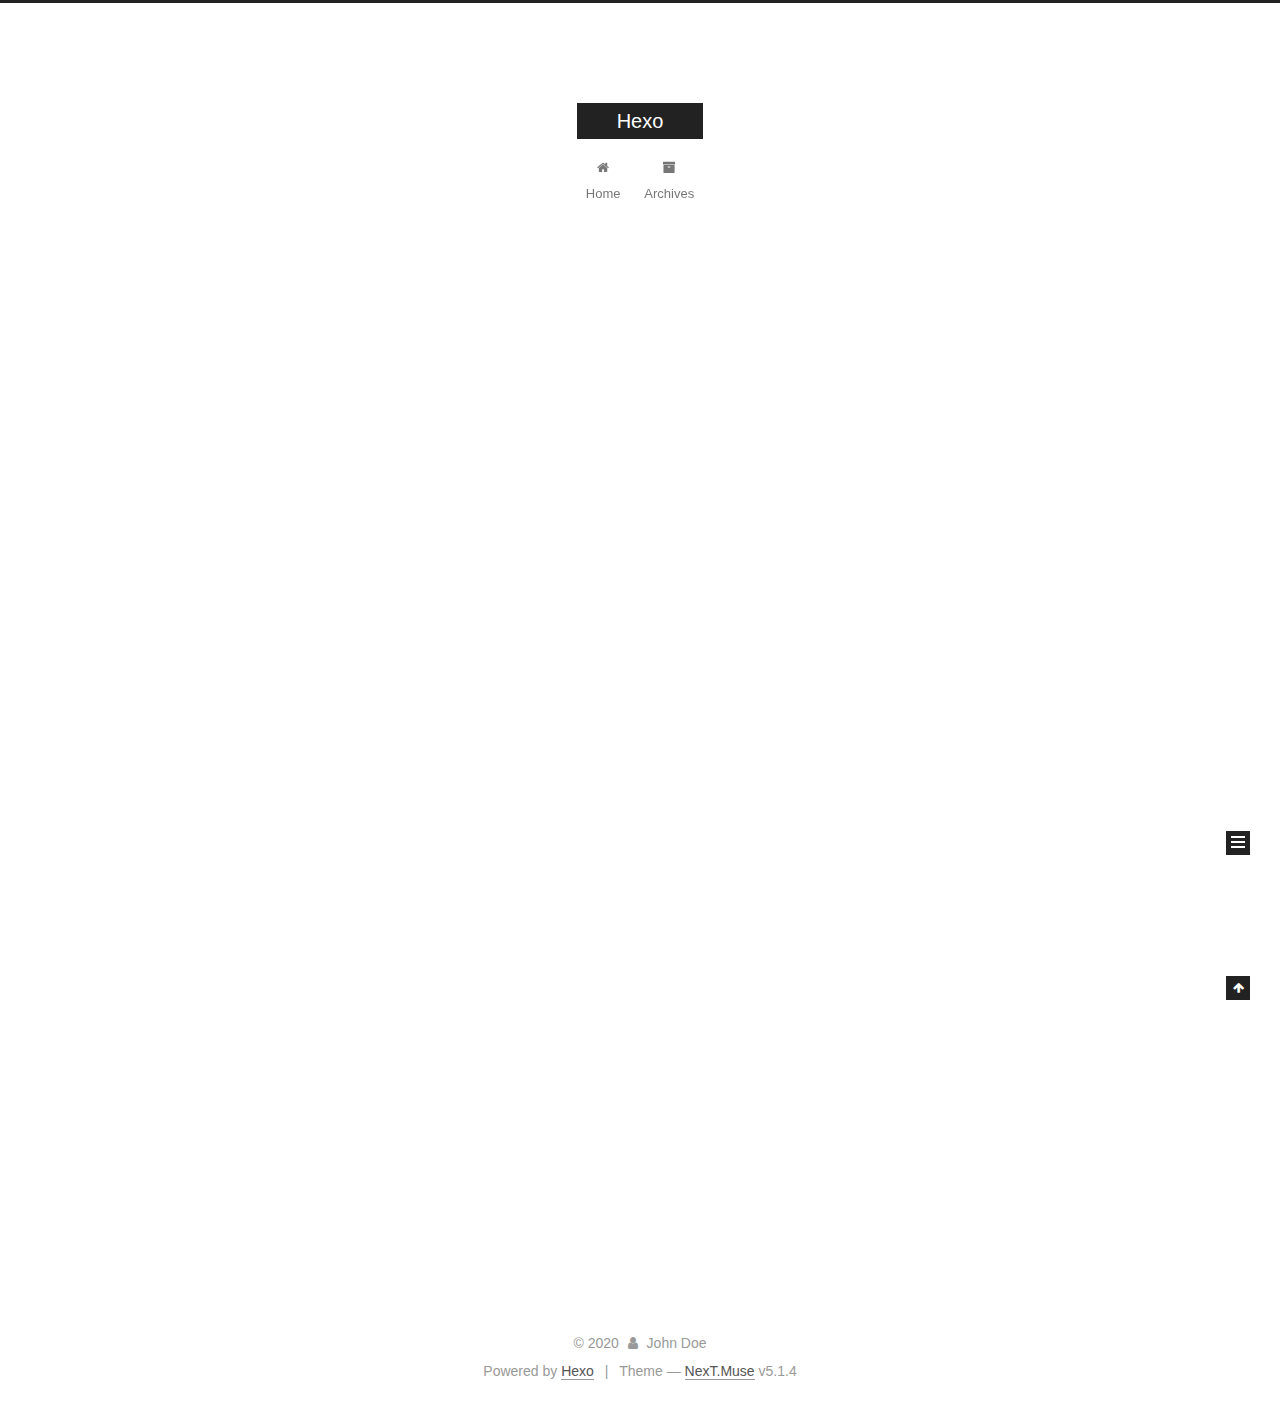
<file: index.html>
<!DOCTYPE html>



  


<html class="theme-next muse use-motion" lang="en">
<head>
  <meta charset="UTF-8"/>
<meta http-equiv="X-UA-Compatible" content="IE=edge" />
<meta name="viewport" content="width=device-width, initial-scale=1, maximum-scale=1"/>
<meta name="theme-color" content="#222">









<meta http-equiv="Cache-Control" content="no-transform" />
<meta http-equiv="Cache-Control" content="no-siteapp" />
















  
  
  <link href="/lib/fancybox/source/jquery.fancybox.css?v=2.1.5" rel="stylesheet" type="text/css" />







<link href="/lib/font-awesome/css/font-awesome.min.css?v=4.6.2" rel="stylesheet" type="text/css" />

<link href="/css/main.css?v=5.1.4" rel="stylesheet" type="text/css" />


  <link rel="apple-touch-icon" sizes="180x180" href="/images/apple-touch-icon-next.png?v=5.1.4">


  <link rel="icon" type="image/png" sizes="32x32" href="/images/favicon-32x32-next.png?v=5.1.4">


  <link rel="icon" type="image/png" sizes="16x16" href="/images/favicon-16x16-next.png?v=5.1.4">


  <link rel="mask-icon" href="/images/logo.svg?v=5.1.4" color="#222">





  <meta name="keywords" content="Hexo, NexT" />










<meta property="og:type" content="website">
<meta property="og:title" content="Hexo">
<meta property="og:url" content="http://yoursite.com/index.html">
<meta property="og:site_name" content="Hexo">
<meta property="og:locale" content="en_US">
<meta property="article:author" content="John Doe">
<meta name="twitter:card" content="summary">



<script type="text/javascript" id="hexo.configurations">
  var NexT = window.NexT || {};
  var CONFIG = {
    root: '/',
    scheme: 'Muse',
    version: '5.1.4',
    sidebar: {"position":"left","display":"post","offset":12,"b2t":false,"scrollpercent":false,"onmobile":false},
    fancybox: true,
    tabs: true,
    motion: {"enable":true,"async":false,"transition":{"post_block":"fadeIn","post_header":"slideDownIn","post_body":"slideDownIn","coll_header":"slideLeftIn","sidebar":"slideUpIn"}},
    duoshuo: {
      userId: '0',
      author: 'Author'
    },
    algolia: {
      applicationID: '',
      apiKey: '',
      indexName: '',
      hits: {"per_page":10},
      labels: {"input_placeholder":"Search for Posts","hits_empty":"We didn't find any results for the search: ${query}","hits_stats":"${hits} results found in ${time} ms"}
    }
  };
</script>



  <link rel="canonical" href="http://yoursite.com/"/>





  <title>Hexo</title>
  








<meta name="generator" content="Hexo 4.2.1"></head>

<body itemscope itemtype="http://schema.org/WebPage" lang="en">

  
  
    
  

  <div class="container sidebar-position-left 
  page-home">
    <div class="headband"></div>

    <header id="header" class="header" itemscope itemtype="http://schema.org/WPHeader">
      <div class="header-inner"><div class="site-brand-wrapper">
  <div class="site-meta ">
    

    <div class="custom-logo-site-title">
      <a href="/"  class="brand" rel="start">
        <span class="logo-line-before"><i></i></span>
        <span class="site-title">Hexo</span>
        <span class="logo-line-after"><i></i></span>
      </a>
    </div>
      
        <p class="site-subtitle"></p>
      
  </div>

  <div class="site-nav-toggle">
    <button>
      <span class="btn-bar"></span>
      <span class="btn-bar"></span>
      <span class="btn-bar"></span>
    </button>
  </div>
</div>

<nav class="site-nav">
  

  
    <ul id="menu" class="menu">
      
        
        <li class="menu-item menu-item-home">
          <a href="/%20" rel="section">
            
              <i class="menu-item-icon fa fa-fw fa-home"></i> <br />
            
            Home
          </a>
        </li>
      
        
        <li class="menu-item menu-item-archives">
          <a href="/archives/%20" rel="section">
            
              <i class="menu-item-icon fa fa-fw fa-archive"></i> <br />
            
            Archives
          </a>
        </li>
      

      
    </ul>
  

  
</nav>



 </div>
    </header>

    <main id="main" class="main">
      <div class="main-inner">
        <div class="content-wrap">
          <div id="content" class="content">
            
  <section id="posts" class="posts-expand">
    
      

  

  
  
  

  <article class="post post-type-normal" itemscope itemtype="http://schema.org/Article">
  
  
  
  <div class="post-block">
    <link itemprop="mainEntityOfPage" href="http://yoursite.com/2020/05/21/hello-world/">

    <span hidden itemprop="author" itemscope itemtype="http://schema.org/Person">
      <meta itemprop="name" content="John Doe">
      <meta itemprop="description" content="">
      <meta itemprop="image" content="/images/avatar.gif">
    </span>

    <span hidden itemprop="publisher" itemscope itemtype="http://schema.org/Organization">
      <meta itemprop="name" content="Hexo">
    </span>

    
      <header class="post-header">

        
        
          <h1 class="post-title" itemprop="name headline">
                
                <a class="post-title-link" href="/2020/05/21/hello-world/" itemprop="url">Hello World</a></h1>
        

        <div class="post-meta">
          <span class="post-time">
            
              <span class="post-meta-item-icon">
                <i class="fa fa-calendar-o"></i>
              </span>
              
                <span class="post-meta-item-text">Posted on</span>
              
              <time title="Post created" itemprop="dateCreated datePublished" datetime="2020-05-21T23:40:23+08:00">
                2020-05-21
              </time>
            

            

            
          </span>

          

          
            
          

          
          

          

          

          

        </div>
      </header>
    

    
    
    
    <div class="post-body" itemprop="articleBody">

      
      

      
        
          
            <p>Welcome to <a href="https://hexo.io/" target="_blank" rel="noopener">Hexo</a>! This is your very first post. Check <a href="https://hexo.io/docs/" target="_blank" rel="noopener">documentation</a> for more info. If you get any problems when using Hexo, you can find the answer in <a href="https://hexo.io/docs/troubleshooting.html" target="_blank" rel="noopener">troubleshooting</a> or you can ask me on <a href="https://github.com/hexojs/hexo/issues" target="_blank" rel="noopener">GitHub</a>.</p>
<h2 id="Quick-Start"><a href="#Quick-Start" class="headerlink" title="Quick Start"></a>Quick Start</h2><h3 id="Create-a-new-post"><a href="#Create-a-new-post" class="headerlink" title="Create a new post"></a>Create a new post</h3><figure class="highlight bash"><table><tr><td class="gutter"><pre><span class="line">1</span><br></pre></td><td class="code"><pre><span class="line">$ hexo new <span class="string">"My New Post"</span></span><br></pre></td></tr></table></figure>

<p>More info: <a href="https://hexo.io/docs/writing.html" target="_blank" rel="noopener">Writing</a></p>
<h3 id="Run-server"><a href="#Run-server" class="headerlink" title="Run server"></a>Run server</h3><figure class="highlight bash"><table><tr><td class="gutter"><pre><span class="line">1</span><br></pre></td><td class="code"><pre><span class="line">$ hexo server</span><br></pre></td></tr></table></figure>

<p>More info: <a href="https://hexo.io/docs/server.html" target="_blank" rel="noopener">Server</a></p>
<h3 id="Generate-static-files"><a href="#Generate-static-files" class="headerlink" title="Generate static files"></a>Generate static files</h3><figure class="highlight bash"><table><tr><td class="gutter"><pre><span class="line">1</span><br></pre></td><td class="code"><pre><span class="line">$ hexo generate</span><br></pre></td></tr></table></figure>

<p>More info: <a href="https://hexo.io/docs/generating.html" target="_blank" rel="noopener">Generating</a></p>
<h3 id="Deploy-to-remote-sites"><a href="#Deploy-to-remote-sites" class="headerlink" title="Deploy to remote sites"></a>Deploy to remote sites</h3><figure class="highlight bash"><table><tr><td class="gutter"><pre><span class="line">1</span><br></pre></td><td class="code"><pre><span class="line">$ hexo deploy</span><br></pre></td></tr></table></figure>

<p>More info: <a href="https://hexo.io/docs/one-command-deployment.html" target="_blank" rel="noopener">Deployment</a></p>

          
        
      
    </div>
    
    
    

    

    

    

    <footer class="post-footer">
      

      

      

      
      
        <div class="post-eof"></div>
      
    </footer>
  </div>
  
  
  
  </article>


    
  </section>

  


          </div>
          


          

        </div>
        
          
  
  <div class="sidebar-toggle">
    <div class="sidebar-toggle-line-wrap">
      <span class="sidebar-toggle-line sidebar-toggle-line-first"></span>
      <span class="sidebar-toggle-line sidebar-toggle-line-middle"></span>
      <span class="sidebar-toggle-line sidebar-toggle-line-last"></span>
    </div>
  </div>

  <aside id="sidebar" class="sidebar">
    
    <div class="sidebar-inner">

      

      

      <section class="site-overview-wrap sidebar-panel sidebar-panel-active">
        <div class="site-overview">
          <div class="site-author motion-element" itemprop="author" itemscope itemtype="http://schema.org/Person">
            
              <p class="site-author-name" itemprop="name">John Doe</p>
              <p class="site-description motion-element" itemprop="description"></p>
          </div>

          <nav class="site-state motion-element">

            
              <div class="site-state-item site-state-posts">
              
                <a href="/archives/%20%7C%7C%20archive">
              
                  <span class="site-state-item-count">1</span>
                  <span class="site-state-item-name">posts</span>
                </a>
              </div>
            

            

            

          </nav>

          

          

          
          

          
          

          

        </div>
      </section>

      

      

    </div>
  </aside>


        
      </div>
    </main>

    <footer id="footer" class="footer">
      <div class="footer-inner">
        <div class="copyright">&copy; <span itemprop="copyrightYear">2020</span>
  <span class="with-love">
    <i class="fa fa-user"></i>
  </span>
  <span class="author" itemprop="copyrightHolder">John Doe</span>

  
</div>


  <div class="powered-by">Powered by <a class="theme-link" target="_blank" href="https://hexo.io">Hexo</a></div>



  <span class="post-meta-divider">|</span>



  <div class="theme-info">Theme &mdash; <a class="theme-link" target="_blank" href="https://github.com/iissnan/hexo-theme-next">NexT.Muse</a> v5.1.4</div>




        







        
      </div>
    </footer>

    
      <div class="back-to-top">
        <i class="fa fa-arrow-up"></i>
        
      </div>
    

    

  </div>

  

<script type="text/javascript">
  if (Object.prototype.toString.call(window.Promise) !== '[object Function]') {
    window.Promise = null;
  }
</script>









  












  
  
    <script type="text/javascript" src="/lib/jquery/index.js?v=2.1.3"></script>
  

  
  
    <script type="text/javascript" src="/lib/fastclick/lib/fastclick.min.js?v=1.0.6"></script>
  

  
  
    <script type="text/javascript" src="/lib/jquery_lazyload/jquery.lazyload.js?v=1.9.7"></script>
  

  
  
    <script type="text/javascript" src="/lib/velocity/velocity.min.js?v=1.2.1"></script>
  

  
  
    <script type="text/javascript" src="/lib/velocity/velocity.ui.min.js?v=1.2.1"></script>
  

  
  
    <script type="text/javascript" src="/lib/fancybox/source/jquery.fancybox.pack.js?v=2.1.5"></script>
  


  


  <script type="text/javascript" src="/js/src/utils.js?v=5.1.4"></script>

  <script type="text/javascript" src="/js/src/motion.js?v=5.1.4"></script>



  
  

  

  


  <script type="text/javascript" src="/js/src/bootstrap.js?v=5.1.4"></script>



  


  




	





  





  












  





  

  

  

  
  

  

  

  

</body>
</html>
</file>
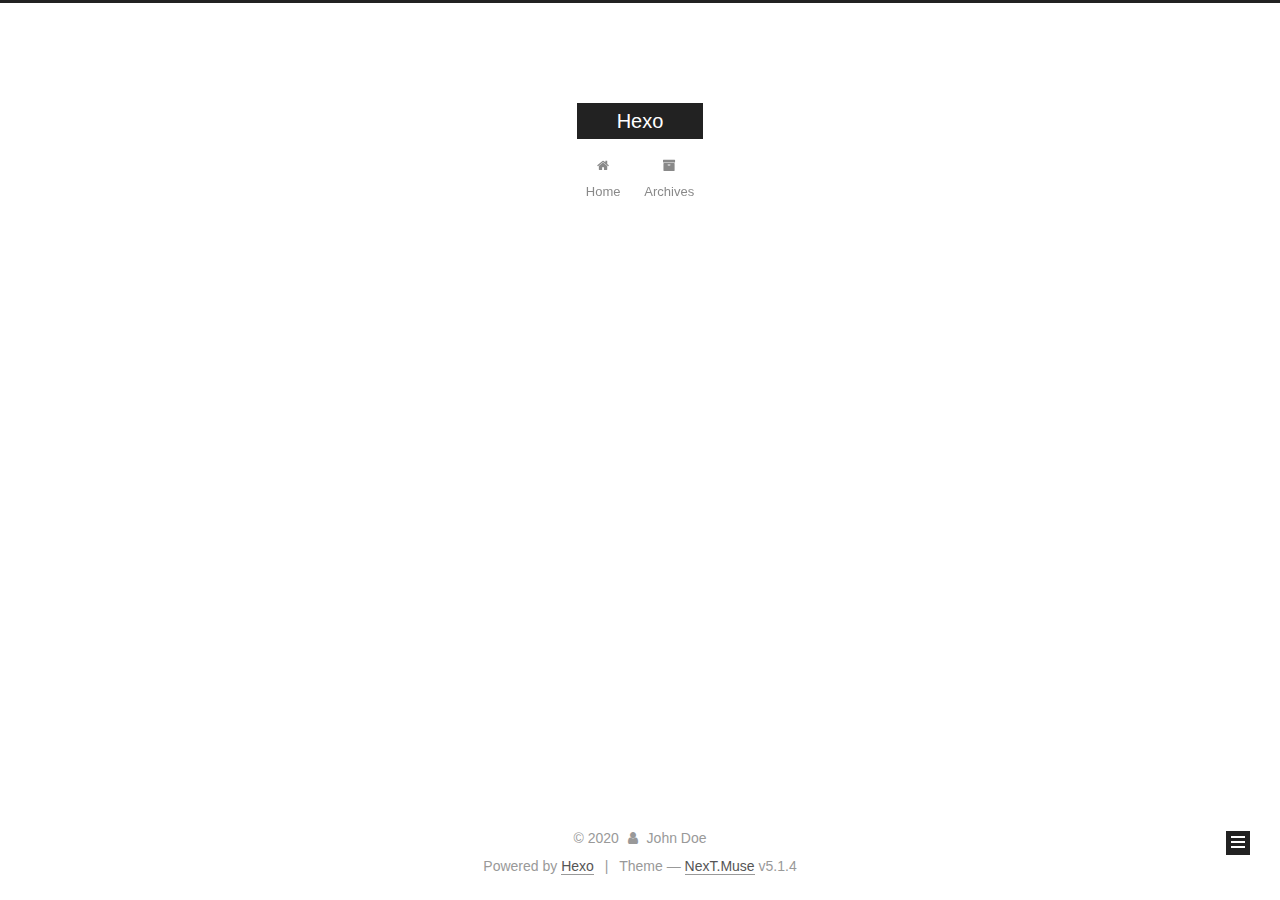
<file: archives/index.html>
<!DOCTYPE html>



  


<html class="theme-next muse use-motion" lang="en">
<head>
  <meta charset="UTF-8"/>
<meta http-equiv="X-UA-Compatible" content="IE=edge" />
<meta name="viewport" content="width=device-width, initial-scale=1, maximum-scale=1"/>
<meta name="theme-color" content="#222">









<meta http-equiv="Cache-Control" content="no-transform" />
<meta http-equiv="Cache-Control" content="no-siteapp" />
















  
  
  <link href="/lib/fancybox/source/jquery.fancybox.css?v=2.1.5" rel="stylesheet" type="text/css" />







<link href="/lib/font-awesome/css/font-awesome.min.css?v=4.6.2" rel="stylesheet" type="text/css" />

<link href="/css/main.css?v=5.1.4" rel="stylesheet" type="text/css" />


  <link rel="apple-touch-icon" sizes="180x180" href="/images/apple-touch-icon-next.png?v=5.1.4">


  <link rel="icon" type="image/png" sizes="32x32" href="/images/favicon-32x32-next.png?v=5.1.4">


  <link rel="icon" type="image/png" sizes="16x16" href="/images/favicon-16x16-next.png?v=5.1.4">


  <link rel="mask-icon" href="/images/logo.svg?v=5.1.4" color="#222">





  <meta name="keywords" content="Hexo, NexT" />










<meta property="og:type" content="website">
<meta property="og:title" content="Hexo">
<meta property="og:url" content="http://yoursite.com/archives/index.html">
<meta property="og:site_name" content="Hexo">
<meta property="og:locale" content="en_US">
<meta property="article:author" content="John Doe">
<meta name="twitter:card" content="summary">



<script type="text/javascript" id="hexo.configurations">
  var NexT = window.NexT || {};
  var CONFIG = {
    root: '/',
    scheme: 'Muse',
    version: '5.1.4',
    sidebar: {"position":"left","display":"post","offset":12,"b2t":false,"scrollpercent":false,"onmobile":false},
    fancybox: true,
    tabs: true,
    motion: {"enable":true,"async":false,"transition":{"post_block":"fadeIn","post_header":"slideDownIn","post_body":"slideDownIn","coll_header":"slideLeftIn","sidebar":"slideUpIn"}},
    duoshuo: {
      userId: '0',
      author: 'Author'
    },
    algolia: {
      applicationID: '',
      apiKey: '',
      indexName: '',
      hits: {"per_page":10},
      labels: {"input_placeholder":"Search for Posts","hits_empty":"We didn't find any results for the search: ${query}","hits_stats":"${hits} results found in ${time} ms"}
    }
  };
</script>



  <link rel="canonical" href="http://yoursite.com/archives/"/>





  <title>Archive | Hexo</title>
  








<meta name="generator" content="Hexo 4.2.1"></head>

<body itemscope itemtype="http://schema.org/WebPage" lang="en">

  
  
    
  

  <div class="container sidebar-position-left page-archive">
    <div class="headband"></div>

    <header id="header" class="header" itemscope itemtype="http://schema.org/WPHeader">
      <div class="header-inner"><div class="site-brand-wrapper">
  <div class="site-meta ">
    

    <div class="custom-logo-site-title">
      <a href="/"  class="brand" rel="start">
        <span class="logo-line-before"><i></i></span>
        <span class="site-title">Hexo</span>
        <span class="logo-line-after"><i></i></span>
      </a>
    </div>
      
        <p class="site-subtitle"></p>
      
  </div>

  <div class="site-nav-toggle">
    <button>
      <span class="btn-bar"></span>
      <span class="btn-bar"></span>
      <span class="btn-bar"></span>
    </button>
  </div>
</div>

<nav class="site-nav">
  

  
    <ul id="menu" class="menu">
      
        
        <li class="menu-item menu-item-home">
          <a href="/%20" rel="section">
            
              <i class="menu-item-icon fa fa-fw fa-home"></i> <br />
            
            Home
          </a>
        </li>
      
        
        <li class="menu-item menu-item-archives">
          <a href="/archives/%20" rel="section">
            
              <i class="menu-item-icon fa fa-fw fa-archive"></i> <br />
            
            Archives
          </a>
        </li>
      

      
    </ul>
  

  
</nav>



 </div>
    </header>

    <main id="main" class="main">
      <div class="main-inner">
        <div class="content-wrap">
          <div id="content" class="content">
            

  
  
  
  <div class="post-block archive">
    <div id="posts" class="posts-collapse">
      <span class="archive-move-on"></span>

      <span class="archive-page-counter">
        
        
        
          
        
        Um..! 1 post. Keep on posting.
      </span>

      

        
        
        

        
          
          <div class="collection-title">
            <h1 class="archive-year" id="archive-year-2020">2020</h1>
          </div>
        
        

        

  <article class="post post-type-normal" itemscope itemtype="http://schema.org/Article">
    <header class="post-header">

      <h2 class="post-title">
        
            <a class="post-title-link" href="/2020/05/21/hello-world/" itemprop="url">
              
                <span itemprop="name">Hello World</span>
              
            </a>
        
      </h2>

      <div class="post-meta">
        <time class="post-time" itemprop="dateCreated"
              datetime="2020-05-21T23:40:23+08:00"
              content="2020-05-21" >
          05-21
        </time>
      </div>

    </header>
  </article>



      

    </div>
  </div>
  
  
  

  



          </div>
          


          

        </div>
        
          
  
  <div class="sidebar-toggle">
    <div class="sidebar-toggle-line-wrap">
      <span class="sidebar-toggle-line sidebar-toggle-line-first"></span>
      <span class="sidebar-toggle-line sidebar-toggle-line-middle"></span>
      <span class="sidebar-toggle-line sidebar-toggle-line-last"></span>
    </div>
  </div>

  <aside id="sidebar" class="sidebar">
    
    <div class="sidebar-inner">

      

      

      <section class="site-overview-wrap sidebar-panel sidebar-panel-active">
        <div class="site-overview">
          <div class="site-author motion-element" itemprop="author" itemscope itemtype="http://schema.org/Person">
            
              <p class="site-author-name" itemprop="name">John Doe</p>
              <p class="site-description motion-element" itemprop="description"></p>
          </div>

          <nav class="site-state motion-element">

            
              <div class="site-state-item site-state-posts">
              
                <a href="/archives/%20%7C%7C%20archive">
              
                  <span class="site-state-item-count">1</span>
                  <span class="site-state-item-name">posts</span>
                </a>
              </div>
            

            

            

          </nav>

          

          

          
          

          
          

          

        </div>
      </section>

      

      

    </div>
  </aside>


        
      </div>
    </main>

    <footer id="footer" class="footer">
      <div class="footer-inner">
        <div class="copyright">&copy; <span itemprop="copyrightYear">2020</span>
  <span class="with-love">
    <i class="fa fa-user"></i>
  </span>
  <span class="author" itemprop="copyrightHolder">John Doe</span>

  
</div>


  <div class="powered-by">Powered by <a class="theme-link" target="_blank" href="https://hexo.io">Hexo</a></div>



  <span class="post-meta-divider">|</span>



  <div class="theme-info">Theme &mdash; <a class="theme-link" target="_blank" href="https://github.com/iissnan/hexo-theme-next">NexT.Muse</a> v5.1.4</div>




        







        
      </div>
    </footer>

    
      <div class="back-to-top">
        <i class="fa fa-arrow-up"></i>
        
      </div>
    

    

  </div>

  

<script type="text/javascript">
  if (Object.prototype.toString.call(window.Promise) !== '[object Function]') {
    window.Promise = null;
  }
</script>









  












  
  
    <script type="text/javascript" src="/lib/jquery/index.js?v=2.1.3"></script>
  

  
  
    <script type="text/javascript" src="/lib/fastclick/lib/fastclick.min.js?v=1.0.6"></script>
  

  
  
    <script type="text/javascript" src="/lib/jquery_lazyload/jquery.lazyload.js?v=1.9.7"></script>
  

  
  
    <script type="text/javascript" src="/lib/velocity/velocity.min.js?v=1.2.1"></script>
  

  
  
    <script type="text/javascript" src="/lib/velocity/velocity.ui.min.js?v=1.2.1"></script>
  

  
  
    <script type="text/javascript" src="/lib/fancybox/source/jquery.fancybox.pack.js?v=2.1.5"></script>
  


  


  <script type="text/javascript" src="/js/src/utils.js?v=5.1.4"></script>

  <script type="text/javascript" src="/js/src/motion.js?v=5.1.4"></script>



  
  

  

  


  <script type="text/javascript" src="/js/src/bootstrap.js?v=5.1.4"></script>



  


  




	





  





  












  





  

  

  

  
  

  

  

  

</body>
</html>
</file>
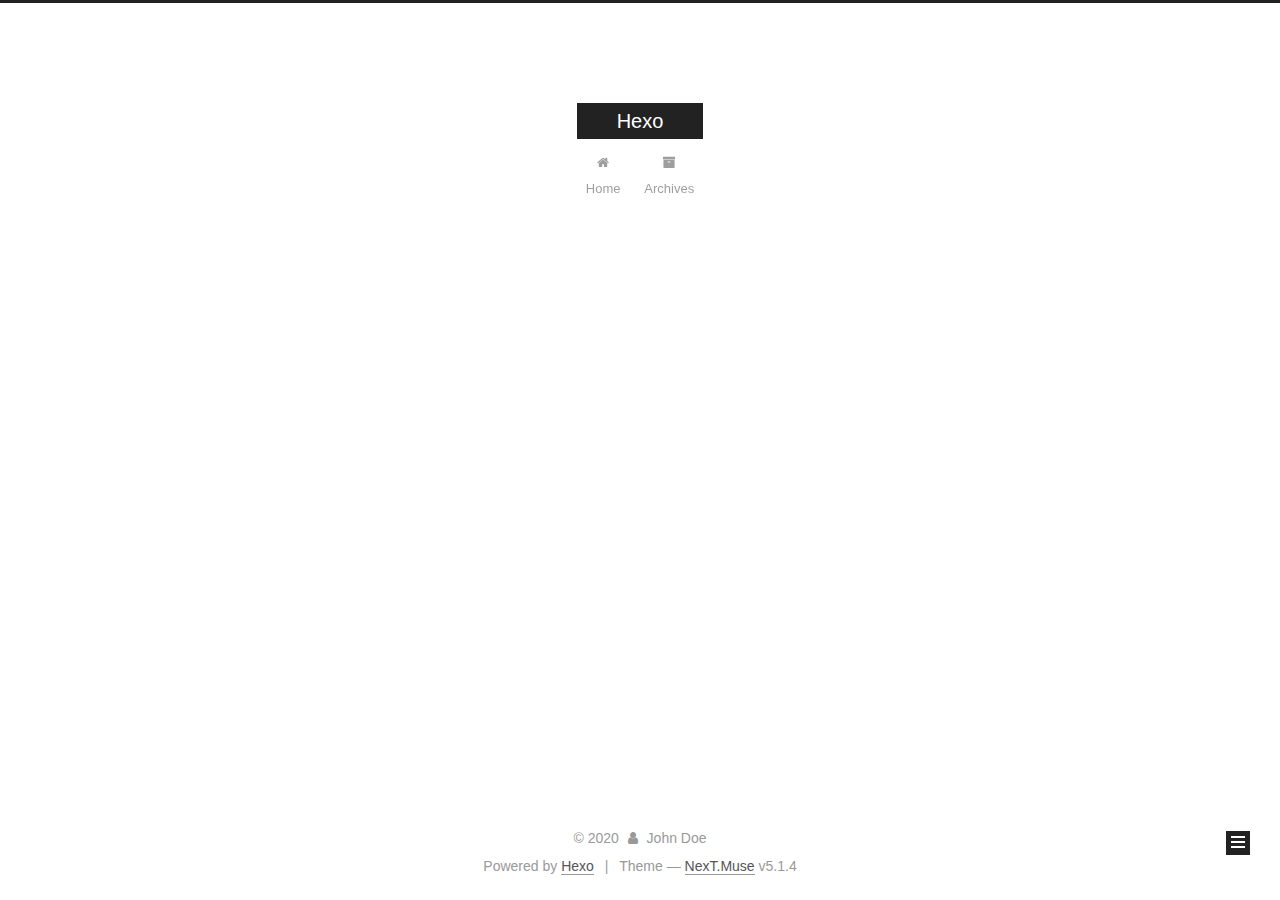
<file: archives/2020/index.html>
<!DOCTYPE html>



  


<html class="theme-next muse use-motion" lang="en">
<head>
  <meta charset="UTF-8"/>
<meta http-equiv="X-UA-Compatible" content="IE=edge" />
<meta name="viewport" content="width=device-width, initial-scale=1, maximum-scale=1"/>
<meta name="theme-color" content="#222">









<meta http-equiv="Cache-Control" content="no-transform" />
<meta http-equiv="Cache-Control" content="no-siteapp" />
















  
  
  <link href="/lib/fancybox/source/jquery.fancybox.css?v=2.1.5" rel="stylesheet" type="text/css" />







<link href="/lib/font-awesome/css/font-awesome.min.css?v=4.6.2" rel="stylesheet" type="text/css" />

<link href="/css/main.css?v=5.1.4" rel="stylesheet" type="text/css" />


  <link rel="apple-touch-icon" sizes="180x180" href="/images/apple-touch-icon-next.png?v=5.1.4">


  <link rel="icon" type="image/png" sizes="32x32" href="/images/favicon-32x32-next.png?v=5.1.4">


  <link rel="icon" type="image/png" sizes="16x16" href="/images/favicon-16x16-next.png?v=5.1.4">


  <link rel="mask-icon" href="/images/logo.svg?v=5.1.4" color="#222">





  <meta name="keywords" content="Hexo, NexT" />










<meta property="og:type" content="website">
<meta property="og:title" content="Hexo">
<meta property="og:url" content="http://yoursite.com/archives/2020/index.html">
<meta property="og:site_name" content="Hexo">
<meta property="og:locale" content="en_US">
<meta property="article:author" content="John Doe">
<meta name="twitter:card" content="summary">



<script type="text/javascript" id="hexo.configurations">
  var NexT = window.NexT || {};
  var CONFIG = {
    root: '/',
    scheme: 'Muse',
    version: '5.1.4',
    sidebar: {"position":"left","display":"post","offset":12,"b2t":false,"scrollpercent":false,"onmobile":false},
    fancybox: true,
    tabs: true,
    motion: {"enable":true,"async":false,"transition":{"post_block":"fadeIn","post_header":"slideDownIn","post_body":"slideDownIn","coll_header":"slideLeftIn","sidebar":"slideUpIn"}},
    duoshuo: {
      userId: '0',
      author: 'Author'
    },
    algolia: {
      applicationID: '',
      apiKey: '',
      indexName: '',
      hits: {"per_page":10},
      labels: {"input_placeholder":"Search for Posts","hits_empty":"We didn't find any results for the search: ${query}","hits_stats":"${hits} results found in ${time} ms"}
    }
  };
</script>



  <link rel="canonical" href="http://yoursite.com/archives/2020/"/>





  <title>Archive | Hexo</title>
  








<meta name="generator" content="Hexo 4.2.1"></head>

<body itemscope itemtype="http://schema.org/WebPage" lang="en">

  
  
    
  

  <div class="container sidebar-position-left page-archive">
    <div class="headband"></div>

    <header id="header" class="header" itemscope itemtype="http://schema.org/WPHeader">
      <div class="header-inner"><div class="site-brand-wrapper">
  <div class="site-meta ">
    

    <div class="custom-logo-site-title">
      <a href="/"  class="brand" rel="start">
        <span class="logo-line-before"><i></i></span>
        <span class="site-title">Hexo</span>
        <span class="logo-line-after"><i></i></span>
      </a>
    </div>
      
        <p class="site-subtitle"></p>
      
  </div>

  <div class="site-nav-toggle">
    <button>
      <span class="btn-bar"></span>
      <span class="btn-bar"></span>
      <span class="btn-bar"></span>
    </button>
  </div>
</div>

<nav class="site-nav">
  

  
    <ul id="menu" class="menu">
      
        
        <li class="menu-item menu-item-home">
          <a href="/%20" rel="section">
            
              <i class="menu-item-icon fa fa-fw fa-home"></i> <br />
            
            Home
          </a>
        </li>
      
        
        <li class="menu-item menu-item-archives">
          <a href="/archives/%20" rel="section">
            
              <i class="menu-item-icon fa fa-fw fa-archive"></i> <br />
            
            Archives
          </a>
        </li>
      

      
    </ul>
  

  
</nav>



 </div>
    </header>

    <main id="main" class="main">
      <div class="main-inner">
        <div class="content-wrap">
          <div id="content" class="content">
            

  
  
  
  <div class="post-block archive">
    <div id="posts" class="posts-collapse">
      <span class="archive-move-on"></span>

      <span class="archive-page-counter">
        
        
        
          
        
        Um..! 1 post. Keep on posting.
      </span>

      

        
        
        

        
          
          <div class="collection-title">
            <h1 class="archive-year" id="archive-year-2020">2020</h1>
          </div>
        
        

        

  <article class="post post-type-normal" itemscope itemtype="http://schema.org/Article">
    <header class="post-header">

      <h2 class="post-title">
        
            <a class="post-title-link" href="/2020/05/21/hello-world/" itemprop="url">
              
                <span itemprop="name">Hello World</span>
              
            </a>
        
      </h2>

      <div class="post-meta">
        <time class="post-time" itemprop="dateCreated"
              datetime="2020-05-21T23:40:23+08:00"
              content="2020-05-21" >
          05-21
        </time>
      </div>

    </header>
  </article>



      

    </div>
  </div>
  
  
  

  



          </div>
          


          

        </div>
        
          
  
  <div class="sidebar-toggle">
    <div class="sidebar-toggle-line-wrap">
      <span class="sidebar-toggle-line sidebar-toggle-line-first"></span>
      <span class="sidebar-toggle-line sidebar-toggle-line-middle"></span>
      <span class="sidebar-toggle-line sidebar-toggle-line-last"></span>
    </div>
  </div>

  <aside id="sidebar" class="sidebar">
    
    <div class="sidebar-inner">

      

      

      <section class="site-overview-wrap sidebar-panel sidebar-panel-active">
        <div class="site-overview">
          <div class="site-author motion-element" itemprop="author" itemscope itemtype="http://schema.org/Person">
            
              <p class="site-author-name" itemprop="name">John Doe</p>
              <p class="site-description motion-element" itemprop="description"></p>
          </div>

          <nav class="site-state motion-element">

            
              <div class="site-state-item site-state-posts">
              
                <a href="/archives/%20%7C%7C%20archive">
              
                  <span class="site-state-item-count">1</span>
                  <span class="site-state-item-name">posts</span>
                </a>
              </div>
            

            

            

          </nav>

          

          

          
          

          
          

          

        </div>
      </section>

      

      

    </div>
  </aside>


        
      </div>
    </main>

    <footer id="footer" class="footer">
      <div class="footer-inner">
        <div class="copyright">&copy; <span itemprop="copyrightYear">2020</span>
  <span class="with-love">
    <i class="fa fa-user"></i>
  </span>
  <span class="author" itemprop="copyrightHolder">John Doe</span>

  
</div>


  <div class="powered-by">Powered by <a class="theme-link" target="_blank" href="https://hexo.io">Hexo</a></div>



  <span class="post-meta-divider">|</span>



  <div class="theme-info">Theme &mdash; <a class="theme-link" target="_blank" href="https://github.com/iissnan/hexo-theme-next">NexT.Muse</a> v5.1.4</div>




        







        
      </div>
    </footer>

    
      <div class="back-to-top">
        <i class="fa fa-arrow-up"></i>
        
      </div>
    

    

  </div>

  

<script type="text/javascript">
  if (Object.prototype.toString.call(window.Promise) !== '[object Function]') {
    window.Promise = null;
  }
</script>









  












  
  
    <script type="text/javascript" src="/lib/jquery/index.js?v=2.1.3"></script>
  

  
  
    <script type="text/javascript" src="/lib/fastclick/lib/fastclick.min.js?v=1.0.6"></script>
  

  
  
    <script type="text/javascript" src="/lib/jquery_lazyload/jquery.lazyload.js?v=1.9.7"></script>
  

  
  
    <script type="text/javascript" src="/lib/velocity/velocity.min.js?v=1.2.1"></script>
  

  
  
    <script type="text/javascript" src="/lib/velocity/velocity.ui.min.js?v=1.2.1"></script>
  

  
  
    <script type="text/javascript" src="/lib/fancybox/source/jquery.fancybox.pack.js?v=2.1.5"></script>
  


  


  <script type="text/javascript" src="/js/src/utils.js?v=5.1.4"></script>

  <script type="text/javascript" src="/js/src/motion.js?v=5.1.4"></script>



  
  

  

  


  <script type="text/javascript" src="/js/src/bootstrap.js?v=5.1.4"></script>



  


  




	





  





  












  





  

  

  

  
  

  

  

  

</body>
</html>
</file>
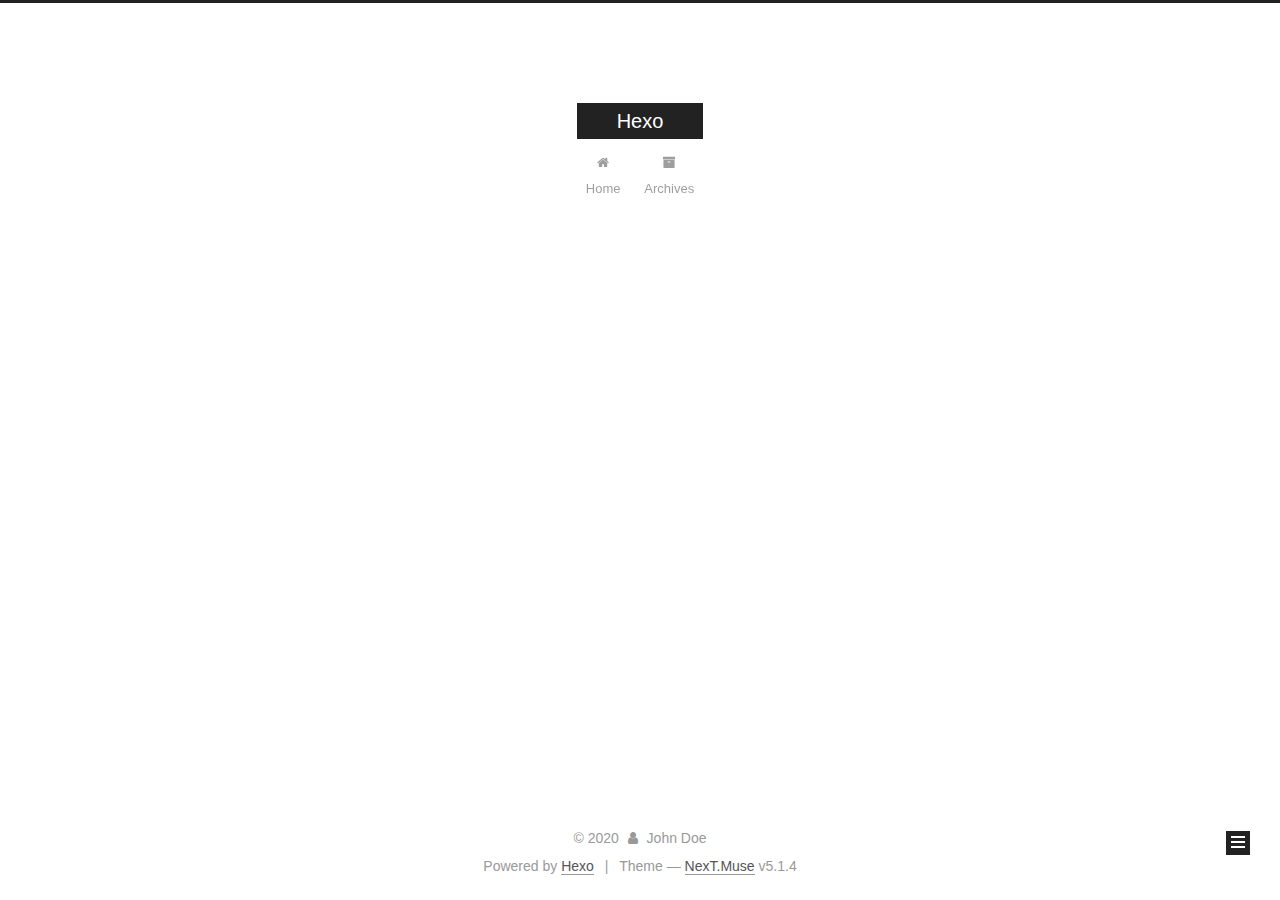
<file: archives/2020/05/index.html>
<!DOCTYPE html>



  


<html class="theme-next muse use-motion" lang="en">
<head>
  <meta charset="UTF-8"/>
<meta http-equiv="X-UA-Compatible" content="IE=edge" />
<meta name="viewport" content="width=device-width, initial-scale=1, maximum-scale=1"/>
<meta name="theme-color" content="#222">









<meta http-equiv="Cache-Control" content="no-transform" />
<meta http-equiv="Cache-Control" content="no-siteapp" />
















  
  
  <link href="/lib/fancybox/source/jquery.fancybox.css?v=2.1.5" rel="stylesheet" type="text/css" />







<link href="/lib/font-awesome/css/font-awesome.min.css?v=4.6.2" rel="stylesheet" type="text/css" />

<link href="/css/main.css?v=5.1.4" rel="stylesheet" type="text/css" />


  <link rel="apple-touch-icon" sizes="180x180" href="/images/apple-touch-icon-next.png?v=5.1.4">


  <link rel="icon" type="image/png" sizes="32x32" href="/images/favicon-32x32-next.png?v=5.1.4">


  <link rel="icon" type="image/png" sizes="16x16" href="/images/favicon-16x16-next.png?v=5.1.4">


  <link rel="mask-icon" href="/images/logo.svg?v=5.1.4" color="#222">





  <meta name="keywords" content="Hexo, NexT" />










<meta property="og:type" content="website">
<meta property="og:title" content="Hexo">
<meta property="og:url" content="http://yoursite.com/archives/2020/05/index.html">
<meta property="og:site_name" content="Hexo">
<meta property="og:locale" content="en_US">
<meta property="article:author" content="John Doe">
<meta name="twitter:card" content="summary">



<script type="text/javascript" id="hexo.configurations">
  var NexT = window.NexT || {};
  var CONFIG = {
    root: '/',
    scheme: 'Muse',
    version: '5.1.4',
    sidebar: {"position":"left","display":"post","offset":12,"b2t":false,"scrollpercent":false,"onmobile":false},
    fancybox: true,
    tabs: true,
    motion: {"enable":true,"async":false,"transition":{"post_block":"fadeIn","post_header":"slideDownIn","post_body":"slideDownIn","coll_header":"slideLeftIn","sidebar":"slideUpIn"}},
    duoshuo: {
      userId: '0',
      author: 'Author'
    },
    algolia: {
      applicationID: '',
      apiKey: '',
      indexName: '',
      hits: {"per_page":10},
      labels: {"input_placeholder":"Search for Posts","hits_empty":"We didn't find any results for the search: ${query}","hits_stats":"${hits} results found in ${time} ms"}
    }
  };
</script>



  <link rel="canonical" href="http://yoursite.com/archives/2020/05/"/>





  <title>Archive | Hexo</title>
  








<meta name="generator" content="Hexo 4.2.1"></head>

<body itemscope itemtype="http://schema.org/WebPage" lang="en">

  
  
    
  

  <div class="container sidebar-position-left page-archive">
    <div class="headband"></div>

    <header id="header" class="header" itemscope itemtype="http://schema.org/WPHeader">
      <div class="header-inner"><div class="site-brand-wrapper">
  <div class="site-meta ">
    

    <div class="custom-logo-site-title">
      <a href="/"  class="brand" rel="start">
        <span class="logo-line-before"><i></i></span>
        <span class="site-title">Hexo</span>
        <span class="logo-line-after"><i></i></span>
      </a>
    </div>
      
        <p class="site-subtitle"></p>
      
  </div>

  <div class="site-nav-toggle">
    <button>
      <span class="btn-bar"></span>
      <span class="btn-bar"></span>
      <span class="btn-bar"></span>
    </button>
  </div>
</div>

<nav class="site-nav">
  

  
    <ul id="menu" class="menu">
      
        
        <li class="menu-item menu-item-home">
          <a href="/%20" rel="section">
            
              <i class="menu-item-icon fa fa-fw fa-home"></i> <br />
            
            Home
          </a>
        </li>
      
        
        <li class="menu-item menu-item-archives">
          <a href="/archives/%20" rel="section">
            
              <i class="menu-item-icon fa fa-fw fa-archive"></i> <br />
            
            Archives
          </a>
        </li>
      

      
    </ul>
  

  
</nav>



 </div>
    </header>

    <main id="main" class="main">
      <div class="main-inner">
        <div class="content-wrap">
          <div id="content" class="content">
            

  
  
  
  <div class="post-block archive">
    <div id="posts" class="posts-collapse">
      <span class="archive-move-on"></span>

      <span class="archive-page-counter">
        
        
        
          
        
        Um..! 1 post. Keep on posting.
      </span>

      

        
        
        

        
          
          <div class="collection-title">
            <h1 class="archive-year" id="archive-year-2020">2020</h1>
          </div>
        
        

        

  <article class="post post-type-normal" itemscope itemtype="http://schema.org/Article">
    <header class="post-header">

      <h2 class="post-title">
        
            <a class="post-title-link" href="/2020/05/21/hello-world/" itemprop="url">
              
                <span itemprop="name">Hello World</span>
              
            </a>
        
      </h2>

      <div class="post-meta">
        <time class="post-time" itemprop="dateCreated"
              datetime="2020-05-21T23:40:23+08:00"
              content="2020-05-21" >
          05-21
        </time>
      </div>

    </header>
  </article>



      

    </div>
  </div>
  
  
  

  



          </div>
          


          

        </div>
        
          
  
  <div class="sidebar-toggle">
    <div class="sidebar-toggle-line-wrap">
      <span class="sidebar-toggle-line sidebar-toggle-line-first"></span>
      <span class="sidebar-toggle-line sidebar-toggle-line-middle"></span>
      <span class="sidebar-toggle-line sidebar-toggle-line-last"></span>
    </div>
  </div>

  <aside id="sidebar" class="sidebar">
    
    <div class="sidebar-inner">

      

      

      <section class="site-overview-wrap sidebar-panel sidebar-panel-active">
        <div class="site-overview">
          <div class="site-author motion-element" itemprop="author" itemscope itemtype="http://schema.org/Person">
            
              <p class="site-author-name" itemprop="name">John Doe</p>
              <p class="site-description motion-element" itemprop="description"></p>
          </div>

          <nav class="site-state motion-element">

            
              <div class="site-state-item site-state-posts">
              
                <a href="/archives/%20%7C%7C%20archive">
              
                  <span class="site-state-item-count">1</span>
                  <span class="site-state-item-name">posts</span>
                </a>
              </div>
            

            

            

          </nav>

          

          

          
          

          
          

          

        </div>
      </section>

      

      

    </div>
  </aside>


        
      </div>
    </main>

    <footer id="footer" class="footer">
      <div class="footer-inner">
        <div class="copyright">&copy; <span itemprop="copyrightYear">2020</span>
  <span class="with-love">
    <i class="fa fa-user"></i>
  </span>
  <span class="author" itemprop="copyrightHolder">John Doe</span>

  
</div>


  <div class="powered-by">Powered by <a class="theme-link" target="_blank" href="https://hexo.io">Hexo</a></div>



  <span class="post-meta-divider">|</span>



  <div class="theme-info">Theme &mdash; <a class="theme-link" target="_blank" href="https://github.com/iissnan/hexo-theme-next">NexT.Muse</a> v5.1.4</div>




        







        
      </div>
    </footer>

    
      <div class="back-to-top">
        <i class="fa fa-arrow-up"></i>
        
      </div>
    

    

  </div>

  

<script type="text/javascript">
  if (Object.prototype.toString.call(window.Promise) !== '[object Function]') {
    window.Promise = null;
  }
</script>









  












  
  
    <script type="text/javascript" src="/lib/jquery/index.js?v=2.1.3"></script>
  

  
  
    <script type="text/javascript" src="/lib/fastclick/lib/fastclick.min.js?v=1.0.6"></script>
  

  
  
    <script type="text/javascript" src="/lib/jquery_lazyload/jquery.lazyload.js?v=1.9.7"></script>
  

  
  
    <script type="text/javascript" src="/lib/velocity/velocity.min.js?v=1.2.1"></script>
  

  
  
    <script type="text/javascript" src="/lib/velocity/velocity.ui.min.js?v=1.2.1"></script>
  

  
  
    <script type="text/javascript" src="/lib/fancybox/source/jquery.fancybox.pack.js?v=2.1.5"></script>
  


  


  <script type="text/javascript" src="/js/src/utils.js?v=5.1.4"></script>

  <script type="text/javascript" src="/js/src/motion.js?v=5.1.4"></script>



  
  

  

  


  <script type="text/javascript" src="/js/src/bootstrap.js?v=5.1.4"></script>



  


  




	





  





  












  





  

  

  

  
  

  

  

  

</body>
</html>
</file>
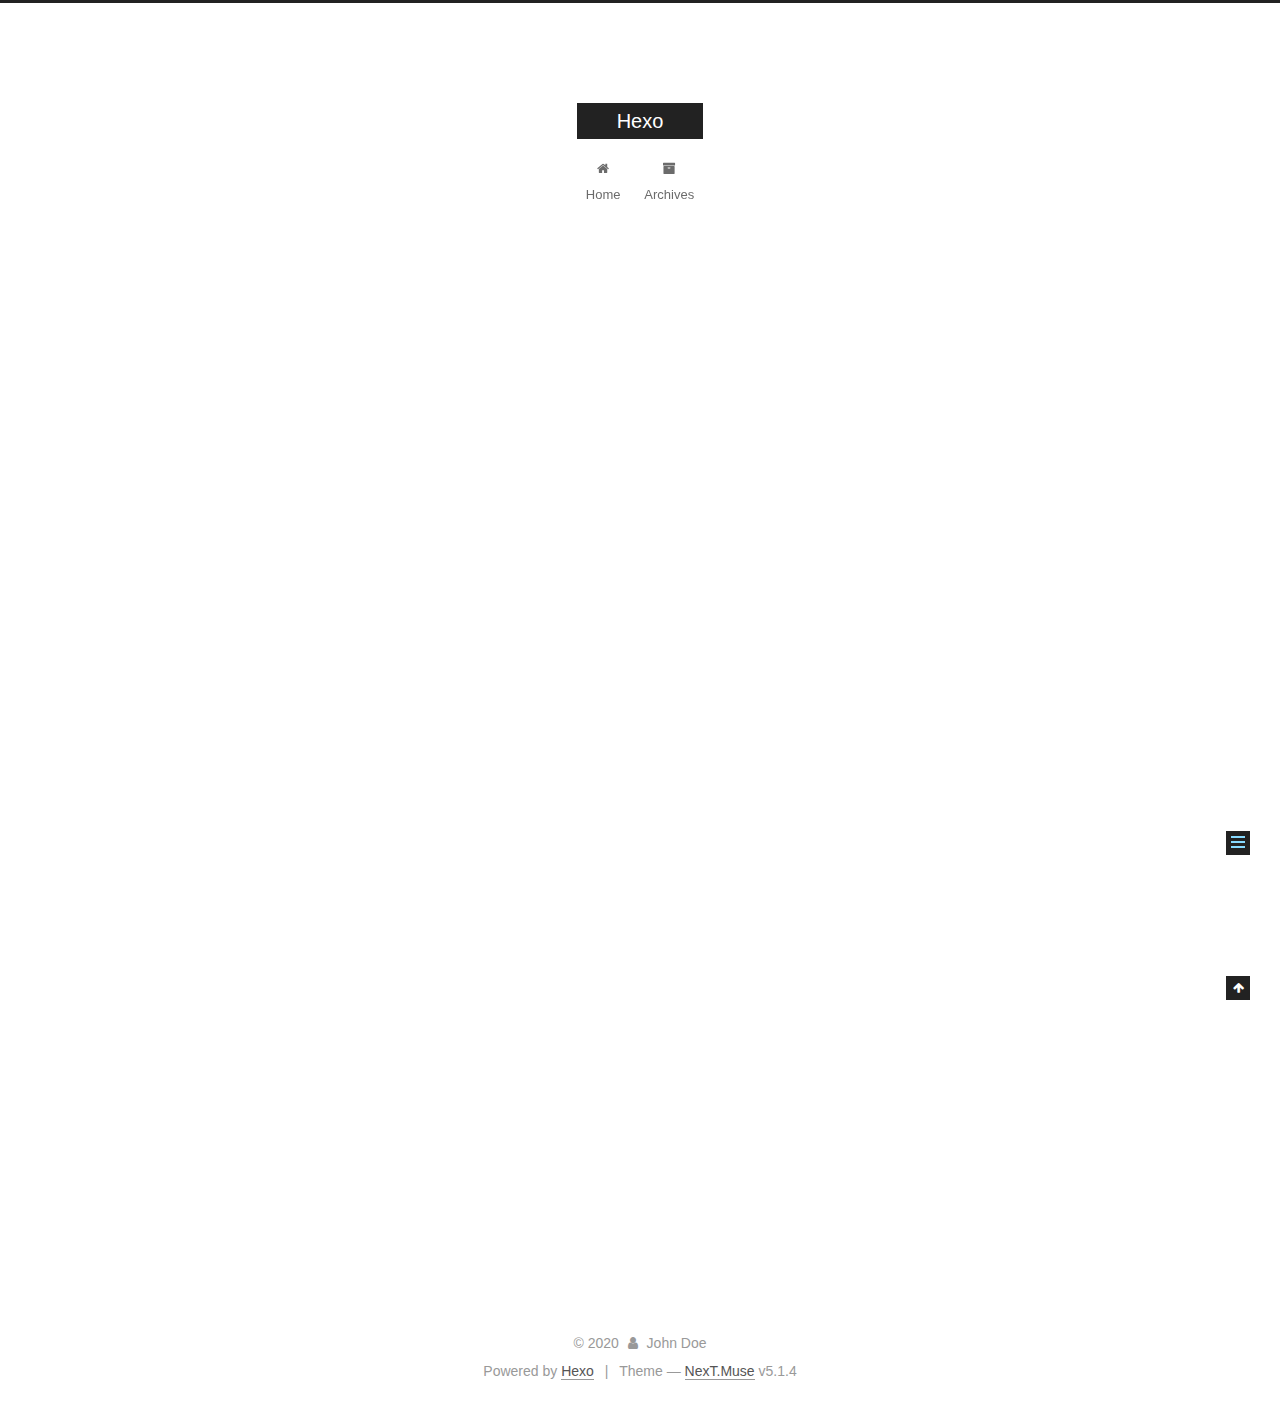
<file: 2020/05/21/hello-world/index.html>
<!DOCTYPE html>



  


<html class="theme-next muse use-motion" lang="en">
<head>
  <meta charset="UTF-8"/>
<meta http-equiv="X-UA-Compatible" content="IE=edge" />
<meta name="viewport" content="width=device-width, initial-scale=1, maximum-scale=1"/>
<meta name="theme-color" content="#222">









<meta http-equiv="Cache-Control" content="no-transform" />
<meta http-equiv="Cache-Control" content="no-siteapp" />
















  
  
  <link href="/lib/fancybox/source/jquery.fancybox.css?v=2.1.5" rel="stylesheet" type="text/css" />







<link href="/lib/font-awesome/css/font-awesome.min.css?v=4.6.2" rel="stylesheet" type="text/css" />

<link href="/css/main.css?v=5.1.4" rel="stylesheet" type="text/css" />


  <link rel="apple-touch-icon" sizes="180x180" href="/images/apple-touch-icon-next.png?v=5.1.4">


  <link rel="icon" type="image/png" sizes="32x32" href="/images/favicon-32x32-next.png?v=5.1.4">


  <link rel="icon" type="image/png" sizes="16x16" href="/images/favicon-16x16-next.png?v=5.1.4">


  <link rel="mask-icon" href="/images/logo.svg?v=5.1.4" color="#222">





  <meta name="keywords" content="Hexo, NexT" />










<meta name="description" content="Welcome to Hexo! This is your very first post. Check documentation for more info. If you get any problems when using Hexo, you can find the answer in troubleshooting or you can ask me on GitHub. Quick">
<meta property="og:type" content="article">
<meta property="og:title" content="Hello World">
<meta property="og:url" content="http://yoursite.com/2020/05/21/hello-world/index.html">
<meta property="og:site_name" content="Hexo">
<meta property="og:description" content="Welcome to Hexo! This is your very first post. Check documentation for more info. If you get any problems when using Hexo, you can find the answer in troubleshooting or you can ask me on GitHub. Quick">
<meta property="og:locale" content="en_US">
<meta property="article:published_time" content="2020-05-21T15:40:23.561Z">
<meta property="article:modified_time" content="2020-05-21T15:40:23.561Z">
<meta property="article:author" content="John Doe">
<meta name="twitter:card" content="summary">



<script type="text/javascript" id="hexo.configurations">
  var NexT = window.NexT || {};
  var CONFIG = {
    root: '/',
    scheme: 'Muse',
    version: '5.1.4',
    sidebar: {"position":"left","display":"post","offset":12,"b2t":false,"scrollpercent":false,"onmobile":false},
    fancybox: true,
    tabs: true,
    motion: {"enable":true,"async":false,"transition":{"post_block":"fadeIn","post_header":"slideDownIn","post_body":"slideDownIn","coll_header":"slideLeftIn","sidebar":"slideUpIn"}},
    duoshuo: {
      userId: '0',
      author: 'Author'
    },
    algolia: {
      applicationID: '',
      apiKey: '',
      indexName: '',
      hits: {"per_page":10},
      labels: {"input_placeholder":"Search for Posts","hits_empty":"We didn't find any results for the search: ${query}","hits_stats":"${hits} results found in ${time} ms"}
    }
  };
</script>



  <link rel="canonical" href="http://yoursite.com/2020/05/21/hello-world/"/>





  <title>Hello World | Hexo</title>
  








<meta name="generator" content="Hexo 4.2.1"></head>

<body itemscope itemtype="http://schema.org/WebPage" lang="en">

  
  
    
  

  <div class="container sidebar-position-left page-post-detail">
    <div class="headband"></div>

    <header id="header" class="header" itemscope itemtype="http://schema.org/WPHeader">
      <div class="header-inner"><div class="site-brand-wrapper">
  <div class="site-meta ">
    

    <div class="custom-logo-site-title">
      <a href="/"  class="brand" rel="start">
        <span class="logo-line-before"><i></i></span>
        <span class="site-title">Hexo</span>
        <span class="logo-line-after"><i></i></span>
      </a>
    </div>
      
        <p class="site-subtitle"></p>
      
  </div>

  <div class="site-nav-toggle">
    <button>
      <span class="btn-bar"></span>
      <span class="btn-bar"></span>
      <span class="btn-bar"></span>
    </button>
  </div>
</div>

<nav class="site-nav">
  

  
    <ul id="menu" class="menu">
      
        
        <li class="menu-item menu-item-home">
          <a href="/%20" rel="section">
            
              <i class="menu-item-icon fa fa-fw fa-home"></i> <br />
            
            Home
          </a>
        </li>
      
        
        <li class="menu-item menu-item-archives">
          <a href="/archives/%20" rel="section">
            
              <i class="menu-item-icon fa fa-fw fa-archive"></i> <br />
            
            Archives
          </a>
        </li>
      

      
    </ul>
  

  
</nav>



 </div>
    </header>

    <main id="main" class="main">
      <div class="main-inner">
        <div class="content-wrap">
          <div id="content" class="content">
            

  <div id="posts" class="posts-expand">
    

  

  
  
  

  <article class="post post-type-normal" itemscope itemtype="http://schema.org/Article">
  
  
  
  <div class="post-block">
    <link itemprop="mainEntityOfPage" href="http://yoursite.com/2020/05/21/hello-world/">

    <span hidden itemprop="author" itemscope itemtype="http://schema.org/Person">
      <meta itemprop="name" content="John Doe">
      <meta itemprop="description" content="">
      <meta itemprop="image" content="/images/avatar.gif">
    </span>

    <span hidden itemprop="publisher" itemscope itemtype="http://schema.org/Organization">
      <meta itemprop="name" content="Hexo">
    </span>

    
      <header class="post-header">

        
        
          <h1 class="post-title" itemprop="name headline">Hello World</h1>
        

        <div class="post-meta">
          <span class="post-time">
            
              <span class="post-meta-item-icon">
                <i class="fa fa-calendar-o"></i>
              </span>
              
                <span class="post-meta-item-text">Posted on</span>
              
              <time title="Post created" itemprop="dateCreated datePublished" datetime="2020-05-21T23:40:23+08:00">
                2020-05-21
              </time>
            

            

            
          </span>

          

          
            
          

          
          

          

          

          

        </div>
      </header>
    

    
    
    
    <div class="post-body" itemprop="articleBody">

      
      

      
        <p>Welcome to <a href="https://hexo.io/" target="_blank" rel="noopener">Hexo</a>! This is your very first post. Check <a href="https://hexo.io/docs/" target="_blank" rel="noopener">documentation</a> for more info. If you get any problems when using Hexo, you can find the answer in <a href="https://hexo.io/docs/troubleshooting.html" target="_blank" rel="noopener">troubleshooting</a> or you can ask me on <a href="https://github.com/hexojs/hexo/issues" target="_blank" rel="noopener">GitHub</a>.</p>
<h2 id="Quick-Start"><a href="#Quick-Start" class="headerlink" title="Quick Start"></a>Quick Start</h2><h3 id="Create-a-new-post"><a href="#Create-a-new-post" class="headerlink" title="Create a new post"></a>Create a new post</h3><figure class="highlight bash"><table><tr><td class="gutter"><pre><span class="line">1</span><br></pre></td><td class="code"><pre><span class="line">$ hexo new <span class="string">"My New Post"</span></span><br></pre></td></tr></table></figure>

<p>More info: <a href="https://hexo.io/docs/writing.html" target="_blank" rel="noopener">Writing</a></p>
<h3 id="Run-server"><a href="#Run-server" class="headerlink" title="Run server"></a>Run server</h3><figure class="highlight bash"><table><tr><td class="gutter"><pre><span class="line">1</span><br></pre></td><td class="code"><pre><span class="line">$ hexo server</span><br></pre></td></tr></table></figure>

<p>More info: <a href="https://hexo.io/docs/server.html" target="_blank" rel="noopener">Server</a></p>
<h3 id="Generate-static-files"><a href="#Generate-static-files" class="headerlink" title="Generate static files"></a>Generate static files</h3><figure class="highlight bash"><table><tr><td class="gutter"><pre><span class="line">1</span><br></pre></td><td class="code"><pre><span class="line">$ hexo generate</span><br></pre></td></tr></table></figure>

<p>More info: <a href="https://hexo.io/docs/generating.html" target="_blank" rel="noopener">Generating</a></p>
<h3 id="Deploy-to-remote-sites"><a href="#Deploy-to-remote-sites" class="headerlink" title="Deploy to remote sites"></a>Deploy to remote sites</h3><figure class="highlight bash"><table><tr><td class="gutter"><pre><span class="line">1</span><br></pre></td><td class="code"><pre><span class="line">$ hexo deploy</span><br></pre></td></tr></table></figure>

<p>More info: <a href="https://hexo.io/docs/one-command-deployment.html" target="_blank" rel="noopener">Deployment</a></p>

      
    </div>
    
    
    

    

    

    

    <footer class="post-footer">
      

      
      
      

      

      
      
    </footer>
  </div>
  
  
  
  </article>



    <div class="post-spread">
      
    </div>
  </div>


          </div>
          


          

  



        </div>
        
          
  
  <div class="sidebar-toggle">
    <div class="sidebar-toggle-line-wrap">
      <span class="sidebar-toggle-line sidebar-toggle-line-first"></span>
      <span class="sidebar-toggle-line sidebar-toggle-line-middle"></span>
      <span class="sidebar-toggle-line sidebar-toggle-line-last"></span>
    </div>
  </div>

  <aside id="sidebar" class="sidebar">
    
    <div class="sidebar-inner">

      

      
        <ul class="sidebar-nav motion-element">
          <li class="sidebar-nav-toc sidebar-nav-active" data-target="post-toc-wrap">
            Table of Contents
          </li>
          <li class="sidebar-nav-overview" data-target="site-overview-wrap">
            Overview
          </li>
        </ul>
      

      <section class="site-overview-wrap sidebar-panel">
        <div class="site-overview">
          <div class="site-author motion-element" itemprop="author" itemscope itemtype="http://schema.org/Person">
            
              <p class="site-author-name" itemprop="name">John Doe</p>
              <p class="site-description motion-element" itemprop="description"></p>
          </div>

          <nav class="site-state motion-element">

            
              <div class="site-state-item site-state-posts">
              
                <a href="/archives/%20%7C%7C%20archive">
              
                  <span class="site-state-item-count">1</span>
                  <span class="site-state-item-name">posts</span>
                </a>
              </div>
            

            

            

          </nav>

          

          

          
          

          
          

          

        </div>
      </section>

      
      <!--noindex-->
        <section class="post-toc-wrap motion-element sidebar-panel sidebar-panel-active">
          <div class="post-toc">

            
              
            

            
              <div class="post-toc-content"><ol class="nav"><li class="nav-item nav-level-2"><a class="nav-link" href="#Quick-Start"><span class="nav-number">1.</span> <span class="nav-text">Quick Start</span></a><ol class="nav-child"><li class="nav-item nav-level-3"><a class="nav-link" href="#Create-a-new-post"><span class="nav-number">1.1.</span> <span class="nav-text">Create a new post</span></a></li><li class="nav-item nav-level-3"><a class="nav-link" href="#Run-server"><span class="nav-number">1.2.</span> <span class="nav-text">Run server</span></a></li><li class="nav-item nav-level-3"><a class="nav-link" href="#Generate-static-files"><span class="nav-number">1.3.</span> <span class="nav-text">Generate static files</span></a></li><li class="nav-item nav-level-3"><a class="nav-link" href="#Deploy-to-remote-sites"><span class="nav-number">1.4.</span> <span class="nav-text">Deploy to remote sites</span></a></li></ol></li></ol></div>
            

          </div>
        </section>
      <!--/noindex-->
      

      

    </div>
  </aside>


        
      </div>
    </main>

    <footer id="footer" class="footer">
      <div class="footer-inner">
        <div class="copyright">&copy; <span itemprop="copyrightYear">2020</span>
  <span class="with-love">
    <i class="fa fa-user"></i>
  </span>
  <span class="author" itemprop="copyrightHolder">John Doe</span>

  
</div>


  <div class="powered-by">Powered by <a class="theme-link" target="_blank" href="https://hexo.io">Hexo</a></div>



  <span class="post-meta-divider">|</span>



  <div class="theme-info">Theme &mdash; <a class="theme-link" target="_blank" href="https://github.com/iissnan/hexo-theme-next">NexT.Muse</a> v5.1.4</div>




        







        
      </div>
    </footer>

    
      <div class="back-to-top">
        <i class="fa fa-arrow-up"></i>
        
      </div>
    

    

  </div>

  

<script type="text/javascript">
  if (Object.prototype.toString.call(window.Promise) !== '[object Function]') {
    window.Promise = null;
  }
</script>









  












  
  
    <script type="text/javascript" src="/lib/jquery/index.js?v=2.1.3"></script>
  

  
  
    <script type="text/javascript" src="/lib/fastclick/lib/fastclick.min.js?v=1.0.6"></script>
  

  
  
    <script type="text/javascript" src="/lib/jquery_lazyload/jquery.lazyload.js?v=1.9.7"></script>
  

  
  
    <script type="text/javascript" src="/lib/velocity/velocity.min.js?v=1.2.1"></script>
  

  
  
    <script type="text/javascript" src="/lib/velocity/velocity.ui.min.js?v=1.2.1"></script>
  

  
  
    <script type="text/javascript" src="/lib/fancybox/source/jquery.fancybox.pack.js?v=2.1.5"></script>
  


  


  <script type="text/javascript" src="/js/src/utils.js?v=5.1.4"></script>

  <script type="text/javascript" src="/js/src/motion.js?v=5.1.4"></script>



  
  

  
  <script type="text/javascript" src="/js/src/scrollspy.js?v=5.1.4"></script>
<script type="text/javascript" src="/js/src/post-details.js?v=5.1.4"></script>



  


  <script type="text/javascript" src="/js/src/bootstrap.js?v=5.1.4"></script>



  


  




	





  





  












  





  

  

  

  
  

  

  

  

</body>
</html>
</file>
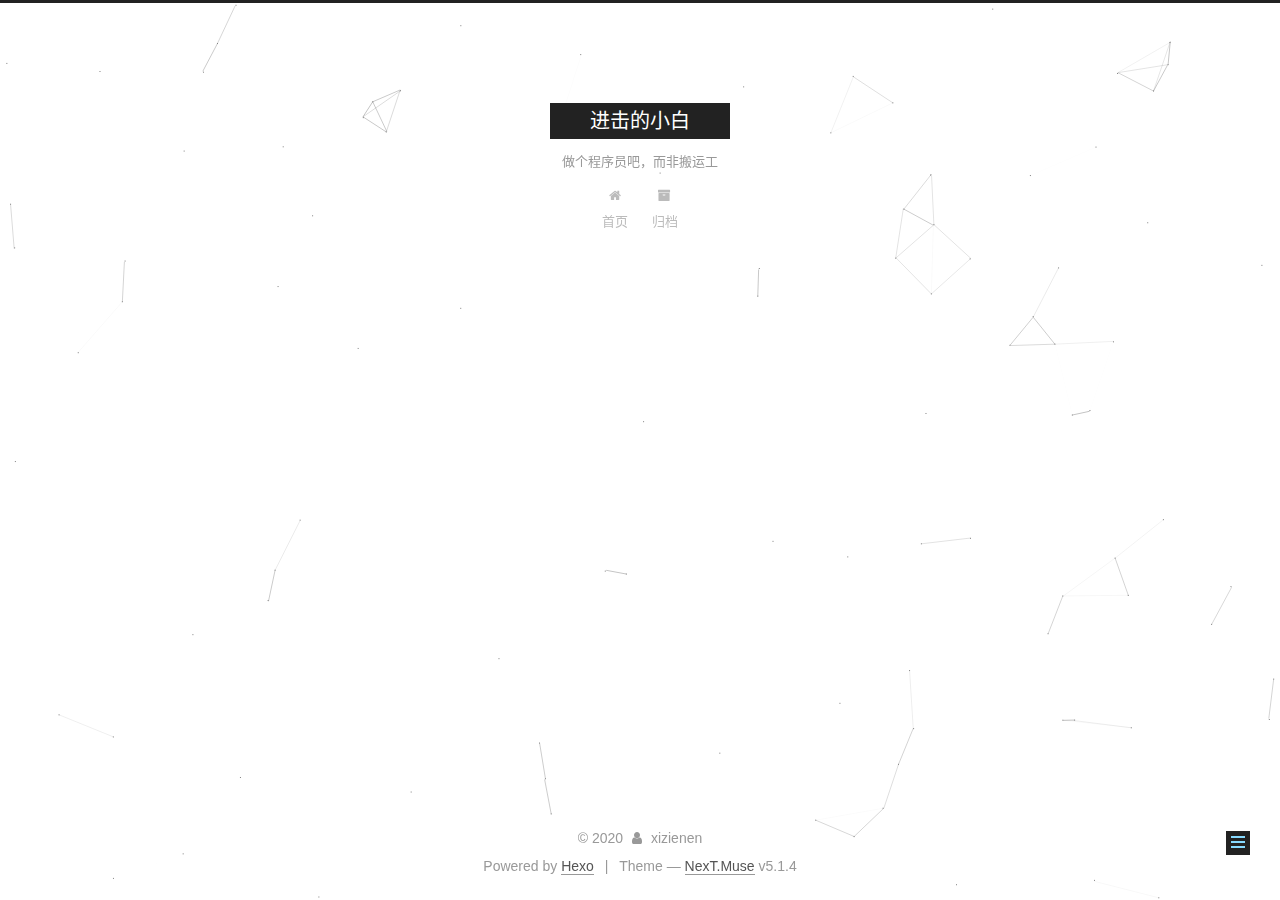
<file: 2020/05/24/xizien/index.html>
<!DOCTYPE html>



  


<html class="theme-next muse use-motion" lang="zh-CN">
<head>
  <meta charset="UTF-8"/>
<meta http-equiv="X-UA-Compatible" content="IE=edge" />
<meta name="viewport" content="width=device-width, initial-scale=1, maximum-scale=1"/>
<meta name="theme-color" content="#222">









<meta http-equiv="Cache-Control" content="no-transform" />
<meta http-equiv="Cache-Control" content="no-siteapp" />
















  
  
  <link href="/lib/fancybox/source/jquery.fancybox.css?v=2.1.5" rel="stylesheet" type="text/css" />







<link href="/lib/font-awesome/css/font-awesome.min.css?v=4.6.2" rel="stylesheet" type="text/css" />

<link href="/css/main.css?v=5.1.4" rel="stylesheet" type="text/css" />


  <link rel="apple-touch-icon" sizes="180x180" href="/images/apple-touch-icon-next.png?v=5.1.4">


  <link rel="icon" type="image/png" sizes="32x32" href="/images/favicon-32x32-next.png?v=5.1.4">


  <link rel="icon" type="image/png" sizes="16x16" href="/images/favicon-16x16-next.png?v=5.1.4">


  <link rel="mask-icon" href="/images/logo.svg?v=5.1.4" color="#222">





  <meta name="keywords" content="Hexo, NexT" />





  <link rel="alternate" href="/atom.xml" title="进击的小白" type="application/atom+xml" />






<meta name="description" content="此人很懒">
<meta property="og:type" content="article">
<meta property="og:title" content="xizien">
<meta property="og:url" content="http://yoursite.com/2020/05/24/xizien/index.html">
<meta property="og:site_name" content="进击的小白">
<meta property="og:description" content="此人很懒">
<meta property="og:locale" content="zh_CN">
<meta property="article:published_time" content="2020-05-24T14:32:29.000Z">
<meta property="article:modified_time" content="2020-05-24T14:32:29.389Z">
<meta property="article:author" content="xizienen">
<meta name="twitter:card" content="summary">



<script type="text/javascript" id="hexo.configurations">
  var NexT = window.NexT || {};
  var CONFIG = {
    root: '/',
    scheme: 'Muse',
    version: '5.1.4',
    sidebar: {"position":"left","display":"post","offset":12,"b2t":false,"scrollpercent":false,"onmobile":false},
    fancybox: true,
    tabs: true,
    motion: {"enable":true,"async":false,"transition":{"post_block":"fadeIn","post_header":"slideDownIn","post_body":"slideDownIn","coll_header":"slideLeftIn","sidebar":"slideUpIn"}},
    duoshuo: {
      userId: '0',
      author: 'Author'
    },
    algolia: {
      applicationID: '',
      apiKey: '',
      indexName: '',
      hits: {"per_page":10},
      labels: {"input_placeholder":"Search for Posts","hits_empty":"We didn't find any results for the search: ${query}","hits_stats":"${hits} results found in ${time} ms"}
    }
  };
</script>



  <link rel="canonical" href="http://yoursite.com/2020/05/24/xizien/"/>





  <title>xizien | 进击的小白</title>
  








<meta name="generator" content="Hexo 4.2.1"></head>

<body itemscope itemtype="http://schema.org/WebPage" lang="zh-CN">

  
  
    
  

  <div class="container sidebar-position-left page-post-detail">
    <div class="headband"></div>

    <header id="header" class="header" itemscope itemtype="http://schema.org/WPHeader">
      <div class="header-inner"><div class="site-brand-wrapper">
  <div class="site-meta ">
    

    <div class="custom-logo-site-title">
      <a href="/"  class="brand" rel="start">
        <span class="logo-line-before"><i></i></span>
        <span class="site-title">进击的小白</span>
        <span class="logo-line-after"><i></i></span>
      </a>
    </div>
      
        <p class="site-subtitle">做个程序员吧，而非搬运工</p>
      
  </div>

  <div class="site-nav-toggle">
    <button>
      <span class="btn-bar"></span>
      <span class="btn-bar"></span>
      <span class="btn-bar"></span>
    </button>
  </div>
</div>

<nav class="site-nav">
  

  
    <ul id="menu" class="menu">
      
        
        <li class="menu-item menu-item-home">
          <a href="/%20" rel="section">
            
              <i class="menu-item-icon fa fa-fw fa-home"></i> <br />
            
            首页
          </a>
        </li>
      
        
        <li class="menu-item menu-item-archives">
          <a href="/archives/%20" rel="section">
            
              <i class="menu-item-icon fa fa-fw fa-archive"></i> <br />
            
            归档
          </a>
        </li>
      

      
    </ul>
  

  
</nav>



 </div>
    </header>

    <main id="main" class="main">
      <div class="main-inner">
        <div class="content-wrap">
          <div id="content" class="content">
            

  <div id="posts" class="posts-expand">
    

  

  
  
  

  <article class="post post-type-normal" itemscope itemtype="http://schema.org/Article">
  
  
  
  <div class="post-block">
    <link itemprop="mainEntityOfPage" href="http://yoursite.com/2020/05/24/xizien/">

    <span hidden itemprop="author" itemscope itemtype="http://schema.org/Person">
      <meta itemprop="name" content="xizienen">
      <meta itemprop="description" content="">
      <meta itemprop="image" content="/images/avatar.gif">
    </span>

    <span hidden itemprop="publisher" itemscope itemtype="http://schema.org/Organization">
      <meta itemprop="name" content="进击的小白">
    </span>

    
      <header class="post-header">

        
        
          <h1 class="post-title" itemprop="name headline">xizien</h1>
        

        <div class="post-meta">
          <span class="post-time">
            
              <span class="post-meta-item-icon">
                <i class="fa fa-calendar-o"></i>
              </span>
              
                <span class="post-meta-item-text">Posted on</span>
              
              <time title="Post created" itemprop="dateCreated datePublished" datetime="2020-05-24T22:32:29+08:00">
                2020-05-24
              </time>
            

            

            
          </span>

          

          
            
          

          
          

          

          

          

        </div>
      </header>
    

    
    
    
    <div class="post-body" itemprop="articleBody">

      
      

      
        
      
    </div>
    
    
    

    

    

    

    <footer class="post-footer">
      

      
      
      

      

      
      
    </footer>
  </div>
  
  
  
  </article>



    <div class="post-spread">
      
    </div>
  </div>


          </div>
          


          

  



        </div>
        
          
  
  <div class="sidebar-toggle">
    <div class="sidebar-toggle-line-wrap">
      <span class="sidebar-toggle-line sidebar-toggle-line-first"></span>
      <span class="sidebar-toggle-line sidebar-toggle-line-middle"></span>
      <span class="sidebar-toggle-line sidebar-toggle-line-last"></span>
    </div>
  </div>

  <aside id="sidebar" class="sidebar">
    
    <div class="sidebar-inner">

      

      

      <section class="site-overview-wrap sidebar-panel sidebar-panel-active">
        <div class="site-overview">
          <div class="site-author motion-element" itemprop="author" itemscope itemtype="http://schema.org/Person">
            
              <img class="site-author-image" itemprop="image"
                src="/images/avatar.gif"
                alt="xizienen" />
            
              <p class="site-author-name" itemprop="name">xizienen</p>
              <p class="site-description motion-element" itemprop="description">此人很懒</p>
          </div>

          <nav class="site-state motion-element">

            
              <div class="site-state-item site-state-posts">
              
                <a href="/archives/%20%7C%7C%20archive">
              
                  <span class="site-state-item-count">1</span>
                  <span class="site-state-item-name">posts</span>
                </a>
              </div>
            

            

            

          </nav>

          
            <div class="feed-link motion-element">
              <a href="/atom.xml" rel="alternate">
                <i class="fa fa-rss"></i>
                RSS
              </a>
            </div>
          

          
            <div class="links-of-author motion-element">
                
                  <span class="links-of-author-item">
                    <a href="https://github.com/xze123.github" target="_blank" title="GitHub">
                      
                        <i class="fa fa-fw fa-key"></i>GitHub</a>
                  </span>
                
            </div>
          

          
          

          
          

          

        </div>
      </section>

      

      

    </div>
  </aside>


        
      </div>
    </main>

    <footer id="footer" class="footer">
      <div class="footer-inner">
        <div class="copyright">&copy; <span itemprop="copyrightYear">2020</span>
  <span class="with-love">
    <i class="fa fa-user"></i>
  </span>
  <span class="author" itemprop="copyrightHolder">xizienen</span>

  
</div>


  <div class="powered-by">Powered by <a class="theme-link" target="_blank" href="https://hexo.io">Hexo</a></div>



  <span class="post-meta-divider">|</span>



  <div class="theme-info">Theme &mdash; <a class="theme-link" target="_blank" href="https://github.com/iissnan/hexo-theme-next">NexT.Muse</a> v5.1.4</div>




        







        
      </div>
    </footer>

    
      <div class="back-to-top">
        <i class="fa fa-arrow-up"></i>
        
      </div>
    

    

  </div>

  

<script type="text/javascript">
  if (Object.prototype.toString.call(window.Promise) !== '[object Function]') {
    window.Promise = null;
  }
</script>









  


  











  
  
    <script type="text/javascript" src="/lib/jquery/index.js?v=2.1.3"></script>
  

  
  
    <script type="text/javascript" src="/lib/fastclick/lib/fastclick.min.js?v=1.0.6"></script>
  

  
  
    <script type="text/javascript" src="/lib/jquery_lazyload/jquery.lazyload.js?v=1.9.7"></script>
  

  
  
    <script type="text/javascript" src="/lib/velocity/velocity.min.js?v=1.2.1"></script>
  

  
  
    <script type="text/javascript" src="/lib/velocity/velocity.ui.min.js?v=1.2.1"></script>
  

  
  
    <script type="text/javascript" src="/lib/fancybox/source/jquery.fancybox.pack.js?v=2.1.5"></script>
  

  
  
    <script type="text/javascript" src="/lib/canvas-nest/canvas-nest.min.js"></script>
  


  


  <script type="text/javascript" src="/js/src/utils.js?v=5.1.4"></script>

  <script type="text/javascript" src="/js/src/motion.js?v=5.1.4"></script>



  
  

  
  <script type="text/javascript" src="/js/src/scrollspy.js?v=5.1.4"></script>
<script type="text/javascript" src="/js/src/post-details.js?v=5.1.4"></script>



  


  <script type="text/javascript" src="/js/src/bootstrap.js?v=5.1.4"></script>



  


  




	





  





  












  





  

  

  

  
  

  

  

  

</body>
</html>
</file>
<file: css/main.css>
/* normalize.css v3.0.2 | MIT License | git.io/normalize */
html {
  font-family: sans-serif; /* 1 */
  -ms-text-size-adjust: 100%; /* 2 */
  -webkit-text-size-adjust: 100%; /* 2 */
}
body {
  margin: 0;
}
article,
aside,
details,
figcaption,
figure,
footer,
header,
hgroup,
main,
menu,
nav,
section,
summary {
  display: block;
}
audio,
canvas,
progress,
video {
  display: inline-block; /* 1 */
  vertical-align: baseline; /* 2 */
}
audio:not([controls]) {
  display: none;
  height: 0;
}
[hidden],
template {
  display: none;
}
a {
  background-color: transparent;
}
a:active,
a:hover {
  outline: 0;
}
abbr[title] {
  border-bottom: 1px dotted;
}
b,
strong {
  font-weight: bold;
}
dfn {
  font-style: italic;
}
h1 {
  font-size: 2em;
  margin: 0.67em 0;
}
mark {
  background: #ff0;
  color: #000;
}
small {
  font-size: 80%;
}
sub,
sup {
  font-size: 75%;
  line-height: 0;
  position: relative;
  vertical-align: baseline;
}
sup {
  top: -0.5em;
}
sub {
  bottom: -0.25em;
}
img {
  border: 0;
}
svg:not(:root) {
  overflow: hidden;
}
figure {
  margin: 1em 40px;
}
hr {
  -moz-box-sizing: content-box;
  box-sizing: content-box;
  height: 0;
}
pre {
  overflow: auto;
}
code,
kbd,
pre,
samp {
  font-family: monospace, monospace;
  font-size: 1em;
}
button,
input,
optgroup,
select,
textarea {
  color: inherit; /* 1 */
  font: inherit; /* 2 */
  margin: 0; /* 3 */
}
button {
  overflow: visible;
}
button,
select {
  text-transform: none;
}
button,
html input[type="button"],
input[type="reset"],
input[type="submit"] {
  -webkit-appearance: button; /* 2 */
  cursor: pointer; /* 3 */
}
button[disabled],
html input[disabled] {
  cursor: default;
}
button::-moz-focus-inner,
input::-moz-focus-inner {
  border: 0;
  padding: 0;
}
input {
  line-height: normal;
}
input[type="checkbox"],
input[type="radio"] {
  box-sizing: border-box; /* 1 */
  padding: 0; /* 2 */
}
input[type="number"]::-webkit-inner-spin-button,
input[type="number"]::-webkit-outer-spin-button {
  height: auto;
}
input[type="search"] {
  -webkit-appearance: textfield; /* 1 */
  -moz-box-sizing: content-box;
  -webkit-box-sizing: content-box; /* 2 */
  box-sizing: content-box;
}
input[type="search"]::-webkit-search-cancel-button,
input[type="search"]::-webkit-search-decoration {
  -webkit-appearance: none;
}
fieldset {
  border: 1px solid #c0c0c0;
  margin: 0 2px;
  padding: 0.35em 0.625em 0.75em;
}
legend {
  border: 0; /* 1 */
  padding: 0; /* 2 */
}
textarea {
  overflow: auto;
}
optgroup {
  font-weight: bold;
}
table {
  border-collapse: collapse;
  border-spacing: 0;
}
td,
th {
  padding: 0;
}
::selection {
  background: #262a30;
  color: #fff;
}
body {
  position: relative;
  font-family: 'Lato', "PingFang SC", "Microsoft YaHei", sans-serif;
  font-size: 14px;
  line-height: 2;
  color: #555;
  background: #fff;
}
@media (max-width: 767px) {
  body {
    padding-right: 0 !important;
  }
}
@media (min-width: 768px) and (max-width: 991px) {
  body {
    padding-right: 0 !important;
  }
}
@media (min-width: 1600px) {
  body {
    font-size: 16px;
  }
}
h1,
h2,
h3,
h4,
h5,
h6 {
  margin: 0;
  padding: 0;
  font-weight: bold;
  line-height: 1.5;
  font-family: 'Lato', "PingFang SC", "Microsoft YaHei", sans-serif;
}
h2,
h3,
h4,
h5,
h6 {
  margin: 20px 0 15px;
}
h1 {
  font-size: 22px;
}
@media (max-width: 767px) {
  h1 {
    font-size: 18px;
  }
}
h2 {
  font-size: 20px;
}
@media (max-width: 767px) {
  h2 {
    font-size: 16px;
  }
}
h3 {
  font-size: 18px;
}
@media (max-width: 767px) {
  h3 {
    font-size: 14px;
  }
}
h4 {
  font-size: 16px;
}
@media (max-width: 767px) {
  h4 {
    font-size: 12px;
  }
}
h5 {
  font-size: 14px;
}
@media (max-width: 767px) {
  h5 {
    font-size: 10px;
  }
}
h6 {
  font-size: 12px;
}
@media (max-width: 767px) {
  h6 {
    font-size: 8px;
  }
}
p {
  margin: 0 0 20px 0;
}
a {
  color: #555;
  text-decoration: none;
  outline: none;
  border-bottom: 1px solid #999;
  word-wrap: break-word;
}
a:hover {
  color: #222;
  border-bottom-color: #222;
}
blockquote {
  margin: 0;
  padding: 0;
}
img {
  display: block;
  margin: auto;
  max-width: 100%;
  height: auto;
}
hr {
  margin: 40px 0;
  height: 3px;
  border: none;
  background-color: #ddd;
  background-image: repeating-linear-gradient(-45deg, #fff, #fff 4px, transparent 4px, transparent 8px);
}
blockquote {
  padding: 0 15px;
  color: #666;
  border-left: 4px solid #ddd;
}
blockquote cite::before {
  content: "-";
  padding: 0 5px;
}
dt {
  font-weight: 700;
}
dd {
  margin: 0;
  padding: 0;
}
kbd {
  border: 1px solid #ccc;
  border-radius: 0.2em;
  box-shadow: 0.1em 0.1em 0.2em rgba(0,0,0,0.1);
  background-color: #f9f9f9;
  font-family: inherit;
  background-image: -webkit-linear-gradient(top, #eee, #fff, #eee);
  padding: 0.1em 0.3em;
  white-space: nowrap;
}
.text-left {
  text-align: left;
}
.text-center {
  text-align: center;
}
.text-right {
  text-align: right;
}
.text-justify {
  text-align: justify;
}
.text-nowrap {
  white-space: nowrap;
}
.text-lowercase {
  text-transform: lowercase;
}
.text-uppercase {
  text-transform: uppercase;
}
.text-capitalize {
  text-transform: capitalize;
}
.center-block {
  display: block;
  margin-left: auto;
  margin-right: auto;
}
.clearfix:before,
.clearfix:after {
  content: " ";
  display: table;
}
.clearfix:after {
  clear: both;
}
.pullquote {
  width: 45%;
}
.pullquote.left {
  float: left;
  margin-left: 5px;
  margin-right: 10px;
}
.pullquote.right {
  float: right;
  margin-left: 10px;
  margin-right: 5px;
}
.affix.affix.affix {
  position: fixed;
}
.translation {
  margin-top: -20px;
  font-size: 14px;
  color: #999;
}
.scrollbar-measure {
  width: 100px;
  height: 100px;
  overflow: scroll;
  position: absolute;
  top: -9999px;
}
.use-motion .motion-element {
  opacity: 0;
}
table {
  margin: 20px 0;
  width: 100%;
  border-collapse: collapse;
  border-spacing: 0;
  border: 1px solid #ddd;
  font-size: 14px;
  table-layout: fixed;
  word-wrap: break-all;
}
table>tbody>tr:nth-of-type(odd) {
  background-color: #f9f9f9;
}
table>tbody>tr:hover {
  background-color: #f5f5f5;
}
caption,
th,
td {
  padding: 8px;
  text-align: left;
  vertical-align: middle;
  font-weight: normal;
}
th,
td {
  border-bottom: 3px solid #ddd;
  border-right: 1px solid #eee;
}
th {
  padding-bottom: 10px;
  font-weight: 700;
}
td {
  border-bottom-width: 1px;
}
html,
body {
  height: 100%;
}
.container {
  position: relative;
  min-height: 100%;
}
.header-inner {
  margin: 0 auto;
  padding: 100px 0 70px;
  width: 700px;
}
@media (min-width: 1600px) {
  .container .header-inner {
    width: 900px;
  }
}
.main {
  padding-bottom: 150px;
}
.main-inner {
  margin: 0 auto;
  width: 700px;
}
@media (min-width: 1600px) {
  .container .main-inner {
    width: 900px;
  }
}
.footer {
  position: absolute;
  left: 0;
  bottom: 0;
  width: 100%;
  min-height: 50px;
}
.footer-inner {
  box-sizing: border-box;
  margin: 20px auto;
  width: 700px;
}
@media (min-width: 1600px) {
  .container .footer-inner {
    width: 900px;
  }
}
pre,
.highlight {
  overflow: auto;
  margin: 20px 0;
  padding: 0;
  font-size: 13px;
  color: #4d4d4c;
  background: #f7f7f7;
  line-height: 1.6;
}
pre,
code {
  font-family: consolas, Menlo, "PingFang SC", "Microsoft YaHei", monospace;
}
code {
  padding: 2px 4px;
  word-wrap: break-word;
  color: #555;
  background: #eee;
  border-radius: 3px;
  font-size: 13px;
}
pre {
  padding: 10px;
}
pre code {
  padding: 0;
  color: #4d4d4c;
  background: none;
  text-shadow: none;
}
.highlight {
  border-radius: 1px;
}
.highlight pre {
  border: none;
  margin: 0;
  padding: 10px 0;
}
.highlight table {
  margin: 0;
  width: auto;
  border: none;
}
.highlight td {
  border: none;
  padding: 0;
}
.highlight figcaption {
  font-size: 1em;
  color: #4d4d4c;
  line-height: 1em;
  margin-bottom: 1em;
}
.highlight figcaption:before,
.highlight figcaption:after {
  content: " ";
  display: table;
}
.highlight figcaption:after {
  clear: both;
}
.highlight figcaption a {
  float: right;
  color: #4d4d4c;
}
.highlight figcaption a:hover {
  border-bottom-color: #4d4d4c;
}
.highlight .gutter pre {
  padding-left: 10px;
  padding-right: 10px;
  color: #869194;
  text-align: right;
  background-color: #eff2f3;
}
.highlight .code pre {
  width: 100%;
  padding-left: 10px;
  padding-right: 10px;
  background-color: #f7f7f7;
}
.highlight .line {
  height: 20px;
}
.gutter {
  -webkit-user-select: none;
  -moz-user-select: none;
  -ms-user-select: none;
  user-select: none;
}
.gist table {
  width: auto;
}
.gist table td {
  border: none;
}
pre .deletion {
  background: #fdd;
}
pre .addition {
  background: #dfd;
}
pre .meta {
  color: #8959a8;
}
pre .comment {
  color: #8e908c;
}
pre .variable,
pre .attribute,
pre .tag,
pre .regexp,
pre .ruby .constant,
pre .xml .tag .title,
pre .xml .pi,
pre .xml .doctype,
pre .html .doctype,
pre .css .id,
pre .css .class,
pre .css .pseudo {
  color: #c82829;
}
pre .number,
pre .preprocessor,
pre .built_in,
pre .literal,
pre .params,
pre .constant,
pre .command {
  color: #f5871f;
}
pre .ruby .class .title,
pre .css .rules .attribute,
pre .string,
pre .value,
pre .inheritance,
pre .header,
pre .ruby .symbol,
pre .xml .cdata,
pre .special,
pre .number,
pre .formula {
  color: #718c00;
}
pre .title,
pre .css .hexcolor {
  color: #3e999f;
}
pre .function,
pre .python .decorator,
pre .python .title,
pre .ruby .function .title,
pre .ruby .title .keyword,
pre .perl .sub,
pre .javascript .title,
pre .coffeescript .title {
  color: #4271ae;
}
pre .keyword,
pre .javascript .function {
  color: #8959a8;
}
.full-image.full-image.full-image.full-image {
  border: none;
  max-width: 100%;
  width: auto;
  margin: 20px auto 25px;
}
@media (min-width: 992px) {
  .full-image.full-image.full-image.full-image {
    max-width: none;
    width: 110%;
    margin: 25px -5%;
  }
}
.blockquote-center,
.page-home .post-type-quote blockquote,
.page-post-detail .post-type-quote blockquote {
  position: relative;
  margin: 40px 0;
  padding: 0;
  border-left: none;
  text-align: center;
}
.blockquote-center::before,
.page-home .post-type-quote blockquote::before,
.page-post-detail .post-type-quote blockquote::before,
.blockquote-center::after,
.page-home .post-type-quote blockquote::after,
.page-post-detail .post-type-quote blockquote::after {
  position: absolute;
  content: ' ';
  display: block;
  width: 100%;
  height: 24px;
  opacity: 0.2;
  background-repeat: no-repeat;
  background-position: 0 -6px;
  background-size: 22px 22px;
}
.blockquote-center::before,
.page-home .post-type-quote blockquote::before,
.page-post-detail .post-type-quote blockquote::before {
  top: -20px;
  background-image: url("../images/quote-l.svg");
  border-top: 1px solid #ccc;
}
.blockquote-center::after,
.page-home .post-type-quote blockquote::after,
.page-post-detail .post-type-quote blockquote::after {
  bottom: -20px;
  background-image: url("../images/quote-r.svg");
  border-bottom: 1px solid #ccc;
  background-position: 100% 8px;
}
.blockquote-center p,
.page-home .post-type-quote blockquote p,
.page-post-detail .post-type-quote blockquote p,
.blockquote-center div,
.page-home .post-type-quote blockquote div,
.page-post-detail .post-type-quote blockquote div {
  text-align: center;
}
.post .post-body .group-picture img {
  box-sizing: border-box;
  padding: 0 3px;
  border: none;
}
.post .group-picture-row {
  overflow: hidden;
  margin-top: 6px;
}
.post .group-picture-row:first-child {
  margin-top: 0;
}
.post .group-picture-column {
  float: left;
}
.page-post-detail .post-body .group-picture-column {
  float: none;
  margin-top: 10px;
  width: auto !important;
}
.page-post-detail .post-body .group-picture-column img {
  margin: 0 auto;
}
.page-archive .group-picture-container {
  overflow: hidden;
}
.page-archive .group-picture-row {
  float: left;
}
.page-archive .group-picture-row:first-child {
  margin-top: 6px;
}
.page-archive .group-picture-column {
  max-width: 150px;
  max-height: 150px;
}
.post-body .note {
  position: relative;
  padding: 15px;
  margin-bottom: 20px;
  border: 1px solid #eee;
  border-left-width: 5px;
  border-radius: 3px;
}
.post-body .note h2,
.post-body .note h3,
.post-body .note h4,
.post-body .note h5,
.post-body .note h6 {
  margin-top: 0;
  margin-bottom: 0;
  border-bottom: initial;
  padding-top: 0 !important;
}
.post-body .note p:first-child,
.post-body .note ul:first-child,
.post-body .note ol:first-child,
.post-body .note table:first-child,
.post-body .note pre:first-child,
.post-body .note blockquote:first-child {
  margin-top: 0;
}
.post-body .note p:last-child,
.post-body .note ul:last-child,
.post-body .note ol:last-child,
.post-body .note table:last-child,
.post-body .note pre:last-child,
.post-body .note blockquote:last-child {
  margin-bottom: 0;
}
.post-body .note.default {
  border-left-color: #777;
}
.post-body .note.default h2,
.post-body .note.default h3,
.post-body .note.default h4,
.post-body .note.default h5,
.post-body .note.default h6 {
  color: #777;
}
.post-body .note.primary {
  border-left-color: #6f42c1;
}
.post-body .note.primary h2,
.post-body .note.primary h3,
.post-body .note.primary h4,
.post-body .note.primary h5,
.post-body .note.primary h6 {
  color: #6f42c1;
}
.post-body .note.info {
  border-left-color: #428bca;
}
.post-body .note.info h2,
.post-body .note.info h3,
.post-body .note.info h4,
.post-body .note.info h5,
.post-body .note.info h6 {
  color: #428bca;
}
.post-body .note.success {
  border-left-color: #5cb85c;
}
.post-body .note.success h2,
.post-body .note.success h3,
.post-body .note.success h4,
.post-body .note.success h5,
.post-body .note.success h6 {
  color: #5cb85c;
}
.post-body .note.warning {
  border-left-color: #f0ad4e;
}
.post-body .note.warning h2,
.post-body .note.warning h3,
.post-body .note.warning h4,
.post-body .note.warning h5,
.post-body .note.warning h6 {
  color: #f0ad4e;
}
.post-body .note.danger {
  border-left-color: #d9534f;
}
.post-body .note.danger h2,
.post-body .note.danger h3,
.post-body .note.danger h4,
.post-body .note.danger h5,
.post-body .note.danger h6 {
  color: #d9534f;
}
.post-body .label {
  display: inline;
  padding: 0 2px;
  white-space: nowrap;
}
.post-body .label.default {
  background-color: #f0f0f0;
}
.post-body .label.primary {
  background-color: #efe6f7;
}
.post-body .label.info {
  background-color: #e5f2f8;
}
.post-body .label.success {
  background-color: #e7f4e9;
}
.post-body .label.warning {
  background-color: #fcf6e1;
}
.post-body .label.danger {
  background-color: #fae8eb;
}
.post-body .tabs {
  position: relative;
  display: block;
  margin-bottom: 20px;
  padding-top: 10px;
}
.post-body .tabs ul.nav-tabs {
  margin: 0;
  padding: 0;
  display: flex;
  margin-bottom: -1px;
}
@media (max-width: 413px) {
  .post-body .tabs ul.nav-tabs {
    display: block;
    margin-bottom: 5px;
  }
}
.post-body .tabs ul.nav-tabs li.tab {
  list-style-type: none !important;
  margin: 0 0.25em 0 0;
  border-top: 3px solid transparent;
  border-left: 1px solid transparent;
  border-right: 1px solid transparent;
}
@media (max-width: 413px) {
  .post-body .tabs ul.nav-tabs li.tab {
    margin: initial;
    border-top: 1px solid transparent;
    border-left: 3px solid transparent;
    border-right: 1px solid transparent;
    border-bottom: 1px solid transparent;
  }
}
.post-body .tabs ul.nav-tabs li.tab a {
  outline: 0;
  border-bottom: initial;
  display: block;
  line-height: 1.8em;
  padding: 0.25em 0.75em;
  transition-duration: 0.2s;
  transition-timing-function: ease-out;
  transition-delay: 0s;
}
.post-body .tabs ul.nav-tabs li.tab a i {
  width: 1.285714285714286em;
}
.post-body .tabs ul.nav-tabs li.tab.active {
  border-top: 3px solid #fc6423;
  border-left: 1px solid #ddd;
  border-right: 1px solid #ddd;
  background-color: #fff;
}
@media (max-width: 413px) {
  .post-body .tabs ul.nav-tabs li.tab.active {
    border-top: 1px solid #ddd;
    border-left: 3px solid #fc6423;
    border-right: 1px solid #ddd;
    border-bottom: 1px solid #ddd;
  }
}
.post-body .tabs ul.nav-tabs li.tab.active a {
  cursor: default;
  color: #555;
}
.post-body .tabs .tab-content {
  background-color: #fff;
}
.post-body .tabs .tab-content .tab-pane {
  border: 1px solid #ddd;
  padding: 20px 20px 0 20px;
}
.post-body .tabs .tab-content .tab-pane:not(.active) {
  display: none !important;
}
.post-body .tabs .tab-content .tab-pane.active {
  display: block !important;
}
.btn {
  display: inline-block;
  padding: 0 20px;
  font-size: 14px;
  color: #fff;
  background: #222;
  border: 2px solid #222;
  text-decoration: none;
  border-radius: 0;
  transition-property: background-color;
  transition-duration: 0.2s;
  transition-timing-function: ease-in-out;
  transition-delay: 0s;
  line-height: 2;
}
.btn:hover {
  border-color: #222;
  color: #222;
  background: #fff;
}
.btn +.btn {
  margin: 0 0 8px 8px;
}
.btn .fa-fw {
  width: 1.285714285714286em;
  text-align: left;
}
.btn-bar {
  display: block;
  width: 22px;
  height: 2px;
  background: #555;
  border-radius: 1px;
}
.btn-bar+.btn-bar {
  margin-top: 4px;
}
.pagination {
  margin: 120px 0 40px;
  text-align: center;
  border-top: 1px solid #eee;
}
.page-number-basic,
.pagination .prev,
.pagination .next,
.pagination .page-number,
.pagination .space {
  display: inline-block;
  position: relative;
  top: -1px;
  margin: 0 10px;
  padding: 0 11px;
}
@media (max-width: 767px) {
  .page-number-basic,
  .pagination .prev,
  .pagination .next,
  .pagination .page-number,
  .pagination .space {
    margin: 0 5px;
  }
}
.pagination .prev,
.pagination .next,
.pagination .page-number {
  border-bottom: 0;
  border-top: 1px solid #eee;
  transition-property: border-color;
  transition-duration: 0.2s;
  transition-timing-function: ease-in-out;
  transition-delay: 0s;
}
.pagination .prev:hover,
.pagination .next:hover,
.pagination .page-number:hover {
  border-top-color: #222;
}
.pagination .space {
  padding: 0;
  margin: 0;
}
.pagination .prev {
  margin-left: 0;
}
.pagination .next {
  margin-right: 0;
}
.pagination .page-number.current {
  color: #fff;
  background: #ccc;
  border-top-color: #ccc;
}
@media (max-width: 767px) {
  .pagination {
    border-top: none;
  }
  .pagination .prev,
  .pagination .next,
  .pagination .page-number {
    margin-bottom: 10px;
    border-top: 0;
    border-bottom: 1px solid #eee;
    padding: 0 10px;
  }
  .pagination .prev:hover,
  .pagination .next:hover,
  .pagination .page-number:hover {
    border-bottom-color: #222;
  }
}
.comments {
  margin: 60px 20px 0;
}
.tag-cloud {
  text-align: center;
}
.tag-cloud a {
  display: inline-block;
  margin: 10px;
}
.back-to-top {
  box-sizing: border-box;
  position: fixed;
  bottom: -100px;
  right: 30px;
  z-index: 1050;
  padding: 0 6px;
  width: 24px;
  background: #222;
  font-size: 12px;
  opacity: 1;
  color: #fff;
  cursor: pointer;
  text-align: center;
  -webkit-transform: translateZ(0);
  transition-property: bottom;
  transition-duration: 0.2s;
  transition-timing-function: ease-in-out;
  transition-delay: 0s;
}
@media (min-width: 768px) and (max-width: 991px) {
  .back-to-top {
    display: none !important;
  }
}
@media (max-width: 767px) {
  .back-to-top {
    display: none !important;
  }
}
.back-to-top.back-to-top-on {
  bottom: 19px;
}
.header {
  background: transparent;
}
.header-inner {
  position: relative;
}
.headband {
  height: 3px;
  background: #222;
}
.site-meta {
  margin: 0;
  text-align: center;
}
@media (max-width: 767px) {
  .site-meta {
    text-align: center;
  }
}
.brand {
  position: relative;
  display: inline-block;
  padding: 0 40px;
  color: #fff;
  background: #222;
  border-bottom: none;
}
.brand:hover {
  color: #fff;
}
.logo {
  display: inline-block;
  margin-right: 5px;
  line-height: 36px;
  vertical-align: top;
}
.site-title {
  display: inline-block;
  vertical-align: top;
  line-height: 36px;
  font-size: 20px;
  font-weight: normal;
  font-family: 'Lato', "PingFang SC", "Microsoft YaHei", sans-serif;
}
.site-subtitle {
  margin-top: 10px;
  font-size: 13px;
  color: #999;
}
.use-motion .brand {
  opacity: 0;
}
.use-motion .logo,
.use-motion .site-title,
.use-motion .site-subtitle {
  opacity: 0;
  position: relative;
  top: -10px;
}
.site-nav-toggle {
  display: none;
  position: absolute;
  top: 10px;
  left: 10px;
}
@media (max-width: 767px) {
  .site-nav-toggle {
    display: block;
  }
}
.site-nav-toggle button {
  margin-top: 2px;
  padding: 9px 10px;
  background: transparent;
  border: none;
}
@media (max-width: 767px) {
  .site-nav {
    display: none;
    margin: 0 -10px;
    padding: 0 10px;
    clear: both;
    border-top: 1px solid #ddd;
  }
}
@media (min-width: 768px) and (max-width: 991px) {
  .site-nav {
    display: block !important;
  }
}
@media (min-width: 992px) {
  .site-nav {
    display: block !important;
  }
}
.menu {
  margin-top: 20px;
  padding-left: 0;
  text-align: center;
}
.menu .menu-item {
  display: inline-block;
  margin: 0 10px;
  list-style: none;
}
@media screen and (max-width: 767px) {
  .menu .menu-item {
    margin-top: 10px;
  }
}
.menu .menu-item a {
  display: block;
  font-size: 13px;
  line-height: inherit;
  border-bottom: 1px solid transparent;
  transition-property: border-color;
  transition-duration: 0.2s;
  transition-timing-function: ease-in-out;
  transition-delay: 0s;
}
.menu .menu-item a:hover {
  border-bottom-color: #222;
}
.menu .menu-item .fa {
  margin-right: 5px;
}
.use-motion .menu-item {
  opacity: 0;
}
.post-body {
  font-family: 'Lato', "PingFang SC", "Microsoft YaHei", sans-serif;
}
@media (max-width: 767px) {
  .post-body {
    word-break: break-word;
  }
}
.post-body .fancybox img {
  display: block !important;
  margin: 0 auto;
  cursor: pointer;
  cursor: zoom-in;
  cursor: -webkit-zoom-in;
}
.post-body .image-caption,
.post-body .figure .caption {
  margin: -20px auto 15px;
  text-align: center;
  font-size: 14px;
  color: #999;
  font-weight: bold;
  line-height: 1;
}
.post-sticky-flag {
  display: inline-block;
  font-size: 16px;
  -ms-transform: rotate(30deg);
  -webkit-transform: rotate(30deg);
  -moz-transform: rotate(30deg);
  -ms-transform: rotate(30deg);
  -o-transform: rotate(30deg);
  transform: rotate(30deg);
}
.use-motion .post-block,
.use-motion .pagination,
.use-motion .comments {
  opacity: 0;
}
.use-motion .post-header {
  opacity: 0;
}
.use-motion .post-body {
  opacity: 0;
}
.use-motion .collection-title {
  opacity: 0;
}
.posts-expand {
  padding-top: 40px;
}
@media (max-width: 767px) {
  .posts-expand {
    margin: 0 20px;
  }
  .post-body pre .gutter pre {
    padding-right: 10px;
  }
  .post-body .highlight {
    margin-left: 0px;
    margin-right: 0px;
    padding: 0;
  }
  .post-body .highlight .gutter pre {
    padding-right: 10px;
  }
}
@media (min-width: 992px) {
  .posts-expand .post-body {
    text-align: justify;
  }
}
.posts-expand .post-body h2,
.posts-expand .post-body h3,
.posts-expand .post-body h4,
.posts-expand .post-body h5,
.posts-expand .post-body h6 {
  padding-top: 10px;
}
.posts-expand .post-body h2 .header-anchor,
.posts-expand .post-body h3 .header-anchor,
.posts-expand .post-body h4 .header-anchor,
.posts-expand .post-body h5 .header-anchor,
.posts-expand .post-body h6 .header-anchor {
  float: right;
  margin-left: 10px;
  color: #ccc;
  border-bottom-style: none;
  visibility: hidden;
}
.posts-expand .post-body h2 .header-anchor:hover,
.posts-expand .post-body h3 .header-anchor:hover,
.posts-expand .post-body h4 .header-anchor:hover,
.posts-expand .post-body h5 .header-anchor:hover,
.posts-expand .post-body h6 .header-anchor:hover {
  color: inherit;
}
.posts-expand .post-body h2:hover .header-anchor,
.posts-expand .post-body h3:hover .header-anchor,
.posts-expand .post-body h4:hover .header-anchor,
.posts-expand .post-body h5:hover .header-anchor,
.posts-expand .post-body h6:hover .header-anchor {
  visibility: visible;
}
.posts-expand .post-body ul li {
  list-style: circle;
}
.posts-expand .post-body img {
  box-sizing: border-box;
  margin: auto;
  padding: 3px;
  border: 1px solid #ddd;
}
.posts-expand .post-body .fancybox img {
  margin: 0 auto 25px;
}
@media (max-width: 767px) {
  .posts-collapse {
    margin: 0 20px;
  }
  .posts-collapse .post-title,
  .posts-collapse .post-meta {
    display: block;
    width: auto;
    text-align: left;
  }
}
.posts-collapse {
  position: relative;
  z-index: 1010;
  margin-left: 55px;
}
.posts-collapse::after {
  content: " ";
  position: absolute;
  top: 20px;
  left: 0;
  margin-left: -2px;
  width: 4px;
  height: 100%;
  background: #f5f5f5;
  z-index: -1;
}
@media (max-width: 767px) {
  .posts-collapse {
    margin: 0 20px;
  }
}
.posts-collapse .collection-title {
  position: relative;
  margin: 60px 0;
}
.posts-collapse .collection-title h1,
.posts-collapse .collection-title h2 {
  margin-left: 20px;
}
.posts-collapse .collection-title small {
  color: #bbb;
  margin-left: 5px;
}
.posts-collapse .collection-title::before {
  content: " ";
  position: absolute;
  left: 0;
  top: 50%;
  margin-left: -4px;
  margin-top: -4px;
  width: 8px;
  height: 8px;
  background: #bbb;
  border-radius: 50%;
}
.posts-collapse .post {
  margin: 30px 0;
}
.posts-collapse .post-header {
  position: relative;
  transition-duration: 0.2s;
  transition-timing-function: ease-in-out;
  transition-delay: 0s;
  transition-property: border;
  border-bottom: 1px dashed #ccc;
}
.posts-collapse .post-header::before {
  content: " ";
  position: absolute;
  left: 0;
  top: 12px;
  width: 6px;
  height: 6px;
  margin-left: -4px;
  background: #bbb;
  border-radius: 50%;
  border: 1px solid #fff;
  transition-duration: 0.2s;
  transition-timing-function: ease-in-out;
  transition-delay: 0s;
  transition-property: background;
}
.posts-collapse .post-header:hover {
  border-bottom-color: #666;
}
.posts-collapse .post-header:hover::before {
  background: #222;
}
.posts-collapse .post-meta {
  position: absolute;
  font-size: 12px;
  left: 20px;
  top: 5px;
}
.posts-collapse .post-comments-count {
  display: none;
}
.posts-collapse .post-title {
  margin-left: 60px;
  font-size: 16px;
  font-weight: normal;
  line-height: inherit;
}
.posts-collapse .post-title::after {
  margin-left: 3px;
  opacity: 0.6;
}
.posts-collapse .post-title a {
  color: #666;
  border-bottom: none;
}
.page-home .post-type-quote .post-header,
.page-post-detail .post-type-quote .post-header,
.page-home .post-type-quote .post-tags,
.page-post-detail .post-type-quote .post-tags {
  display: none;
}
.posts-expand .post-title {
  text-align: center;
  word-break: break-word;
  font-weight: 400;
}
.posts-expand .post-title-link {
  display: inline-block;
  position: relative;
  color: #555;
  border-bottom: none;
  line-height: 1.2;
  vertical-align: top;
}
.posts-expand .post-title-link::before {
  content: "";
  position: absolute;
  width: 100%;
  height: 2px;
  bottom: 0;
  left: 0;
  background-color: #000;
  visibility: hidden;
  -webkit-transform: scaleX(0);
  -moz-transform: scaleX(0);
  -ms-transform: scaleX(0);
  -o-transform: scaleX(0);
  transform: scaleX(0);
  transition-duration: 0.2s;
  transition-timing-function: ease-in-out;
  transition-delay: 0s;
}
.posts-expand .post-title-link:hover::before {
  visibility: visible;
  -webkit-transform: scaleX(1);
  -moz-transform: scaleX(1);
  -ms-transform: scaleX(1);
  -o-transform: scaleX(1);
  transform: scaleX(1);
}
.posts-expand .post-title-link .fa {
  font-size: 16px;
}
.posts-expand .post-meta {
  margin: 3px 0 60px 0;
  color: #999;
  font-family: 'Lato', "PingFang SC", "Microsoft YaHei", sans-serif;
  font-size: 12px;
  text-align: center;
}
.posts-expand .post-meta .post-category-list {
  display: inline-block;
  margin: 0;
  padding: 3px;
}
.posts-expand .post-meta .post-category-list-link {
  color: #999;
}
.posts-expand .post-meta .post-description {
  font-size: 14px;
  margin-top: 2px;
}
.post-meta-divider {
  margin: 0 0.5em;
}
.post-meta-item-icon {
  margin-right: 3px;
}
@media (min-width: 768px) and (max-width: 991px) {
  .post-meta-item-icon {
    display: inline-block;
  }
}
@media (max-width: 767px) {
  .post-meta-item-icon {
    display: inline-block;
  }
}
@media (min-width: 768px) and (max-width: 991px) {
  .post-meta-item-text {
    display: none;
  }
}
@media (max-width: 767px) {
  .post-meta-item-text {
    display: none;
  }
}
@media (max-width: 767px) {
  .posts-expand .post-comments-count {
    display: none;
  }
}
.post-button {
  margin-top: 40px;
}
.posts-expand .post-tags {
  margin-top: 40px;
  text-align: center;
}
.posts-expand .post-tags a {
  display: inline-block;
  margin-right: 10px;
  font-size: 13px;
}
.post-nav {
  display: table;
  margin-top: 15px;
  width: 100%;
  border-top: 1px solid #eee;
}
.post-nav-divider {
  display: table-cell;
  width: 10%;
}
.post-nav-item {
  display: table-cell;
  padding: 10px 0 0 0;
  width: 45%;
  vertical-align: top;
}
.post-nav-item a {
  position: relative;
  display: block;
  line-height: 25px;
  font-size: 14px;
  color: #555;
  border-bottom: none;
}
.post-nav-item a:hover {
  color: #222;
  border-bottom: none;
}
.post-nav-item a:active {
  top: 2px;
}
.post-nav-item .fa {
  position: absolute;
  top: 8px;
  left: 0;
  font-size: 12px;
}
.post-nav-next a {
  padding-left: 15px;
}
.post-nav-prev {
  text-align: right;
}
.post-nav-prev a {
  padding-right: 15px;
}
.post-nav-prev .fa {
  right: 0;
  left: auto;
}
.posts-expand .post-eof {
  display: block;
  margin: 80px auto 60px;
  width: 8%;
  height: 1px;
  background: #ccc;
  text-align: center;
}
.post:last-child .post-eof.post-eof.post-eof {
  display: none;
}
.post-gallery {
  display: table;
  table-layout: fixed;
  width: 100%;
  border-collapse: separate;
}
.post-gallery-row {
  display: table-row;
}
.post-gallery .post-gallery-img {
  display: table-cell;
  text-align: center;
  vertical-align: middle;
  border: none;
}
.post-gallery .post-gallery-img img {
  max-width: 100%;
  max-height: 100%;
  border: none;
}
.fancybox-close,
.fancybox-close:hover {
  border: none;
}
.rtl.post-body p,
.rtl.post-body a,
.rtl.post-body h1,
.rtl.post-body h2,
.rtl.post-body h3,
.rtl.post-body h4,
.rtl.post-body h5,
.rtl.post-body h6,
.rtl.post-body li,
.rtl.post-body ul,
.rtl.post-body ol {
  direction: rtl;
  font-family: UKIJ Ekran;
}
.rtl.post-title {
  font-family: UKIJ Ekran;
}
.sidebar {
  position: fixed;
  right: 0;
  top: 0;
  bottom: 0;
  width: 0;
  z-index: 1040;
  box-shadow: inset 0 2px 6px #000;
  background: #222;
  -webkit-transform: translateZ(0);
}
.sidebar a {
  color: #999;
  border-bottom-color: #555;
}
.sidebar a:hover {
  color: #eee;
}
@media (min-width: 768px) and (max-width: 991px) {
  .sidebar {
    display: none !important;
  }
}
@media (max-width: 767px) {
  .sidebar {
    display: none !important;
  }
}
.sidebar-inner {
  position: relative;
  padding: 20px 10px;
  color: #999;
  text-align: center;
}
.site-overview-wrap {
  overflow: hidden;
}
.site-overview {
  overflow-y: auto;
  overflow-x: hidden;
}
.sidebar-toggle {
  position: fixed;
  right: 30px;
  bottom: 45px;
  width: 14px;
  height: 14px;
  padding: 5px;
  background: #222;
  line-height: 0;
  z-index: 1050;
  cursor: pointer;
  -webkit-transform: translateZ(0);
}
@media (min-width: 768px) and (max-width: 991px) {
  .sidebar-toggle {
    display: none !important;
  }
}
@media (max-width: 767px) {
  .sidebar-toggle {
    display: none !important;
  }
}
.sidebar-toggle-line {
  position: relative;
  display: inline-block;
  vertical-align: top;
  height: 2px;
  width: 100%;
  background: #fff;
  margin-top: 3px;
}
.sidebar-toggle-line:first-child {
  margin-top: 0;
}
.site-author-image {
  display: block;
  margin: 0 auto;
  padding: 2px;
  max-width: 96px;
  height: auto;
  border: 2px solid #333;
}
.site-author-name {
  margin: 5px 0 0;
  text-align: center;
  color: #f5f5f5;
  font-weight: normal;
}
.site-description {
  margin-top: 5px;
  text-align: center;
  font-size: 14px;
  color: #999;
}
.site-state {
  overflow: hidden;
  line-height: 1.4;
  white-space: nowrap;
  text-align: center;
}
.site-state-item {
  display: inline-block;
  padding: 0 15px;
  border-left: 1px solid #333;
}
.site-state-item:first-child {
  border-left: none;
}
.site-state-item a {
  border-bottom: none;
}
.site-state-item-count {
  display: block;
  text-align: center;
  color: inherit;
  font-weight: 600;
  font-size: 18px;
}
.site-state-item-name {
  font-size: 13px;
  color: inherit;
}
.feed-link {
  margin-top: 20px;
}
.feed-link a {
  display: inline-block;
  padding: 0 15px;
  color: #fc6423;
  border: 1px solid #fc6423;
  border-radius: 4px;
}
.feed-link a i {
  color: #fc6423;
  font-size: 14px;
}
.feed-link a:hover {
  color: #fff;
  background: #fc6423;
}
.feed-link a:hover i {
  color: #fff;
}
.links-of-author {
  margin-top: 20px;
}
.links-of-author a {
  display: inline-block;
  vertical-align: middle;
  margin-right: 10px;
  margin-bottom: 10px;
  border-bottom-color: #555;
  font-size: 13px;
}
.links-of-author a:before {
  display: inline-block;
  vertical-align: middle;
  margin-right: 3px;
  content: " ";
  width: 4px;
  height: 4px;
  border-radius: 50%;
  background: #4740ff;
}
.links-of-blogroll {
  font-size: 13px;
}
.links-of-blogroll-title {
  margin-top: 20px;
  font-size: 14px;
  font-weight: 600;
}
.links-of-blogroll-list {
  margin: 0;
  padding: 0;
  list-style: none;
}
.links-of-blogroll-item {
  padding: 2px 10px;
}
.links-of-blogroll-item a {
  max-width: 280px;
  box-sizing: border-box;
  display: inline-block;
  overflow: hidden;
  white-space: nowrap;
  text-overflow: ellipsis;
}
.sidebar-nav {
  margin: 0 0 20px;
  padding-left: 0;
}
.sidebar-nav li {
  display: inline-block;
  cursor: pointer;
  border-bottom: 1px solid transparent;
  font-size: 14px;
  color: #555;
}
.sidebar-nav li:hover {
  color: #f5f5f5;
}
.page-post-detail .sidebar-nav-toc {
  padding: 0 5px;
}
.page-post-detail .sidebar-nav-overview {
  margin-left: 10px;
}
.sidebar-nav .sidebar-nav-active {
  color: #87daff;
  border-bottom-color: #87daff;
}
.sidebar-nav .sidebar-nav-active:hover {
  color: #87daff;
}
.sidebar-panel {
  display: none;
}
.sidebar-panel-active {
  display: block;
}
.post-toc-empty {
  font-size: 14px;
  color: #666;
}
.post-toc-wrap {
  overflow: hidden;
}
.post-toc {
  overflow: auto;
}
.post-toc ol {
  margin: 0;
  padding: 0 2px 5px 10px;
  text-align: left;
  list-style: none;
  font-size: 14px;
}
.post-toc ol > ol {
  padding-left: 0;
}
.post-toc ol a {
  transition-duration: 0.2s;
  transition-timing-function: ease-in-out;
  transition-delay: 0s;
  transition-property: all;
  color: #999;
  border-bottom-color: #555;
}
.post-toc ol a:hover {
  color: #ccc;
  border-bottom-color: #ccc;
}
.post-toc .nav-item {
  overflow: hidden;
  text-overflow: ellipsis;
  text-align: justify;
  white-space: nowrap;
  line-height: 1.8;
}
.post-toc .nav .nav-child {
  display: none;
}
.post-toc .nav .active > .nav-child {
  display: block;
}
.post-toc .nav .active-current > .nav-child {
  display: block;
}
.post-toc .nav .active-current > .nav-child > .nav-item {
  display: block;
}
.post-toc .nav .active > a {
  color: #87daff;
  border-bottom-color: #87daff;
}
.post-toc .nav .active-current > a {
  color: #87daff;
}
.post-toc .nav .active-current > a:hover {
  color: #87daff;
}
.footer {
  font-size: 14px;
  color: #999;
}
.footer img {
  border: none;
}
.footer-inner {
  text-align: center;
}
.with-love {
  display: inline-block;
  margin: 0 5px;
}
.powered-by,
.theme-info {
  display: inline-block;
}
.cc-license {
  margin-top: 10px;
  text-align: center;
}
.cc-license .cc-opacity {
  opacity: 0.7;
  border-bottom: none;
}
.cc-license .cc-opacity:hover {
  opacity: 0.9;
}
.cc-license img {
  display: inline-block;
}
.theme-next #ds-thread #ds-reset {
  color: #555;
}
.theme-next #ds-thread #ds-reset .ds-replybox {
  margin-bottom: 30px;
}
.theme-next #ds-thread #ds-reset .ds-replybox .ds-avatar,
.theme-next #ds-reset .ds-avatar img {
  box-shadow: none;
}
.theme-next #ds-thread #ds-reset .ds-textarea-wrapper {
  border-color: #c7d4e1;
  background: none;
  border-top-right-radius: 3px;
  border-top-left-radius: 3px;
}
.theme-next #ds-thread #ds-reset .ds-textarea-wrapper textarea {
  height: 60px;
}
.theme-next #ds-reset .ds-rounded-top {
  border-radius: 0;
}
.theme-next #ds-thread #ds-reset .ds-post-toolbar {
  box-sizing: border-box;
  border: 1px solid #c7d4e1;
  background: #f6f8fa;
}
.theme-next #ds-thread #ds-reset .ds-post-options {
  height: 40px;
  border: none;
  background: none;
}
.theme-next #ds-thread #ds-reset .ds-toolbar-buttons {
  top: 11px;
}
.theme-next #ds-thread #ds-reset .ds-sync {
  top: 5px;
}
.theme-next #ds-thread #ds-reset .ds-post-button {
  top: 4px;
  right: 5px;
  width: 90px;
  height: 30px;
  border: 1px solid #c5ced7;
  border-radius: 3px;
  background-image: linear-gradient(#fbfbfc, #f5f7f9);
  color: #60676d;
}
.theme-next #ds-thread #ds-reset .ds-post-button:hover {
  background-position: 0 -30px;
  color: #60676d;
}
.theme-next #ds-thread #ds-reset .ds-comments-info {
  padding: 10px 0;
}
.theme-next #ds-thread #ds-reset .ds-sort {
  display: none;
}
.theme-next #ds-thread #ds-reset li.ds-tab a.ds-current {
  border: none;
  background: #f6f8fa;
  color: #60676d;
}
.theme-next #ds-thread #ds-reset li.ds-tab a.ds-current:hover {
  background-color: #e9f0f7;
  color: #60676d;
}
.theme-next #ds-thread #ds-reset li.ds-tab a {
  border-radius: 2px;
  padding: 5px;
}
.theme-next #ds-thread #ds-reset .ds-login-buttons p {
  color: #999;
  line-height: 36px;
}
.theme-next #ds-thread #ds-reset .ds-login-buttons .ds-service-list li {
  height: 28px;
}
.theme-next #ds-thread #ds-reset .ds-service-list a {
  background: none;
  padding: 5px;
  border: 1px solid;
  border-radius: 3px;
  text-align: center;
}
.theme-next #ds-thread #ds-reset .ds-service-list a:hover {
  color: #fff;
  background: #666;
}
.theme-next #ds-thread #ds-reset .ds-service-list .ds-weibo {
  color: #fc9b00;
  border-color: #fc9b00;
}
.theme-next #ds-thread #ds-reset .ds-service-list .ds-weibo:hover {
  background: #fc9b00;
}
.theme-next #ds-thread #ds-reset .ds-service-list .ds-qq {
  color: #60a3ec;
  border-color: #60a3ec;
}
.theme-next #ds-thread #ds-reset .ds-service-list .ds-qq:hover {
  background: #60a3ec;
}
.theme-next #ds-thread #ds-reset .ds-service-list .ds-renren {
  color: #2e7ac4;
  border-color: #2e7ac4;
}
.theme-next #ds-thread #ds-reset .ds-service-list .ds-renren:hover {
  background: #2e7ac4;
}
.theme-next #ds-thread #ds-reset .ds-service-list .ds-douban {
  color: #37994c;
  border-color: #37994c;
}
.theme-next #ds-thread #ds-reset .ds-service-list .ds-douban:hover {
  background: #37994c;
}
.theme-next #ds-thread #ds-reset .ds-service-list .ds-kaixin {
  color: #fef20d;
  border-color: #fef20d;
}
.theme-next #ds-thread #ds-reset .ds-service-list .ds-kaixin:hover {
  background: #fef20d;
}
.theme-next #ds-thread #ds-reset .ds-service-list .ds-netease {
  color: #f00;
  border-color: #f00;
}
.theme-next #ds-thread #ds-reset .ds-service-list .ds-netease:hover {
  background: #f00;
}
.theme-next #ds-thread #ds-reset .ds-service-list .ds-sohu {
  color: #ffcb05;
  border-color: #ffcb05;
}
.theme-next #ds-thread #ds-reset .ds-service-list .ds-sohu:hover {
  background: #ffcb05;
}
.theme-next #ds-thread #ds-reset .ds-service-list .ds-baidu {
  color: #2831e0;
  border-color: #2831e0;
}
.theme-next #ds-thread #ds-reset .ds-service-list .ds-baidu:hover {
  background: #2831e0;
}
.theme-next #ds-thread #ds-reset .ds-service-list .ds-google {
  color: #166bec;
  border-color: #166bec;
}
.theme-next #ds-thread #ds-reset .ds-service-list .ds-google:hover {
  background: #166bec;
}
.theme-next #ds-thread #ds-reset .ds-service-list .ds-weixin {
  color: #00ce0d;
  border-color: #00ce0d;
}
.theme-next #ds-thread #ds-reset .ds-service-list .ds-weixin:hover {
  background: #00ce0d;
}
.theme-next #ds-thread #ds-reset .ds-service-list .ds-more-services {
  border: none;
}
.theme-next #ds-thread #ds-reset .ds-service-list .ds-more-services:hover {
  background: none;
}
.theme-next #ds-reset .duoshuo-ua-admin {
  display: inline-block;
  color: #f00;
}
.theme-next #ds-reset .duoshuo-ua-platform,
.theme-next #ds-reset .duoshuo-ua-browser {
  color: #ccc;
}
.theme-next #ds-reset .duoshuo-ua-platform .fa,
.theme-next #ds-reset .duoshuo-ua-browser .fa {
  display: inline-block;
  margin-right: 3px;
}
.theme-next #ds-reset .duoshuo-ua-separator {
  display: inline-block;
  margin-left: 5px;
}
.theme-next .this_ua {
  background-color: #ccc !important;
  border-radius: 4px;
  padding: 0 5px !important;
  margin: 1px 1px !important;
  border: 1px solid #bbb !important;
  color: #fff;
  display: inline-block !important;
}
.theme-next .this_ua.admin {
  background-color: #d9534f !important;
  border-color: #d9534f !important;
}
.theme-next .this_ua.platform.iOS,
.theme-next .this_ua.platform.Mac,
.theme-next .this_ua.platform.Windows {
  background-color: #39b3d7 !important;
  border-color: #46b8da !important;
}
.theme-next .this_ua.platform.Linux {
  background-color: #3a3a3a !important;
  border-color: #1f1f1f !important;
}
.theme-next .this_ua.platform.Android {
  background-color: #00c47d !important;
  border-color: #01b171 !important;
}
.theme-next .this_ua.browser.Mobile,
.theme-next .this_ua.browser.Chrome {
  background-color: #5cb85c !important;
  border-color: #4cae4c !important;
}
.theme-next .this_ua.browser.Firefox {
  background-color: #f0ad4e !important;
  border-color: #eea236 !important;
}
.theme-next .this_ua.browser.Maxthon,
.theme-next .this_ua.browser.IE {
  background-color: #428bca !important;
  border-color: #357ebd !important;
}
.theme-next .this_ua.browser.baidu,
.theme-next .this_ua.browser.UCBrowser,
.theme-next .this_ua.browser.Opera {
  background-color: #d9534f !important;
  border-color: #d43f3a !important;
}
.theme-next .this_ua.browser.Android,
.theme-next .this_ua.browser.QQBrowser {
  background-color: #78ace9 !important;
  border-color: #4cae4c !important;
}
.post-spread {
  margin-top: 20px;
  text-align: center;
}
.jiathis_style {
  display: inline-block;
}
.jiathis_style a {
  border: none;
}
.fa {
  font-family: FontAwesome !important;
}
.post-spread {
  margin-top: 20px;
  text-align: center;
}
.bdshare-slide-button-box a {
  border: none;
}
.bdsharebuttonbox {
  display: inline-block;
}
.bdsharebuttonbox a {
  border: none;
}
.local-search-pop-overlay {
  position: fixed;
  width: 100%;
  height: 100%;
  top: 0;
  left: 0;
  z-index: 2080;
  background-color: rgba(0,0,0,0.3);
}
.local-search-popup {
  display: none;
  position: fixed;
  top: 10%;
  left: 50%;
  margin-left: -350px;
  width: 700px;
  height: 80%;
  padding: 0;
  background: #fff;
  color: #333;
  z-index: 9999;
  border-radius: 5px;
}
@media (max-width: 767px) {
  .local-search-popup {
    padding: 0;
    top: 0;
    left: 0;
    margin: 0;
    width: 100%;
    height: 100%;
    border-radius: 0;
  }
}
.local-search-popup ul.search-result-list {
  padding: 0;
  margin: 0 5px;
}
.local-search-popup p.search-result {
  border-bottom: 1px dashed #ccc;
  padding: 5px 0;
}
.local-search-popup a.search-result-title {
  font-weight: bold;
  font-size: 16px;
}
.local-search-popup .search-keyword {
  border-bottom: 1px dashed #f00;
  font-weight: bold;
  color: #f00;
}
.local-search-popup .local-search-header {
  padding: 5px;
  height: 36px;
  background: #f5f5f5;
  border-top-left-radius: 5px;
  border-top-right-radius: 5px;
}
.local-search-popup #local-search-result {
  overflow: auto;
  position: relative;
  padding: 5px 25px;
  height: calc(100% - 55px);
}
.local-search-popup .local-search-input-wrapper {
  display: inline-block;
  width: calc(100% - 90px);
  height: 36px;
  line-height: 36px;
  padding: 0 5px;
}
.local-search-popup .local-search-input-wrapper input {
  padding: 8px 0;
  height: 20px;
  display: block;
  width: 100%;
  outline: none;
  border: none;
  background: transparent;
  vertical-align: middle;
}
.local-search-popup .search-icon,
.local-search-popup .popup-btn-close {
  display: inline-block;
  font-size: 18px;
  color: #999;
  height: 36px;
  width: 18px;
  padding-left: 10px;
  padding-right: 10px;
}
.local-search-popup .search-icon {
  float: left;
}
.local-search-popup .popup-btn-close {
  border-left: 1px solid #eee;
  float: right;
  cursor: pointer;
}
.local-search-popup #no-result {
  position: absolute;
  left: 50%;
  top: 50%;
  -webkit-transform: translate(-50%, -50%);
  -webkit-transform: translate(-50%, -50%);
  -moz-transform: translate(-50%, -50%);
  -ms-transform: translate(-50%, -50%);
  -o-transform: translate(-50%, -50%);
  transform: translate(-50%, -50%);
  color: #ccc;
}
.site-uv,
.site-pv,
.page-pv {
  display: inline-block;
}
.site-uv .busuanzi-value,
.site-pv .busuanzi-value,
.page-pv .busuanzi-value {
  margin: 0 5px;
}
.site-uv {
  margin-right: 10px;
}
.site-uv::after {
  content: "|";
  padding-left: 10px;
}
.page-archive .archive-page-counter {
  position: relative;
  top: 3px;
  left: 20px;
}
@media (max-width: 767px) {
  .page-archive .archive-page-counter {
    top: 5px;
  }
}
.page-archive .posts-collapse .archive-move-on {
  position: absolute;
  top: 11px;
  left: 0;
  margin-left: -6px;
  width: 10px;
  height: 10px;
  opacity: 0.5;
  background: #555;
  border: 1px solid #fff;
  border-radius: 50%;
}
.category-all-page .category-all-title {
  text-align: center;
}
.category-all-page .category-all {
  margin-top: 20px;
}
.category-all-page .category-list {
  margin: 0;
  padding: 0;
  list-style: none;
}
.category-all-page .category-list-item {
  margin: 5px 10px;
}
.category-all-page .category-list-count {
  color: #bbb;
}
.category-all-page .category-list-count:before {
  display: inline;
  content: " (";
}
.category-all-page .category-list-count:after {
  display: inline;
  content: ") ";
}
.category-all-page .category-list-child {
  padding-left: 10px;
}
#schedule ul#event-list {
  padding-left: 30px;
}
#schedule ul#event-list hr {
  margin: 20px 0 45px 0 !important;
  background: #222;
}
#schedule ul#event-list hr:after {
  display: inline-block;
  content: 'NOW';
  background: #222;
  color: #fff;
  font-weight: bold;
  text-align: right;
  padding: 0 5px;
}
#schedule ul#event-list li.event {
  margin: 20px 0px;
  background: #f9f9f9;
  padding-left: 10px;
  min-height: 40px;
}
#schedule ul#event-list li.event h2.event-summary {
  margin: 0;
  padding-bottom: 3px;
}
#schedule ul#event-list li.event h2.event-summary:before {
  display: inline-block;
  font-family: FontAwesome;
  font-size: 8px;
  content: '\f111';
  vertical-align: middle;
  margin-right: 25px;
  color: #bbb;
}
#schedule ul#event-list li.event span.event-relative-time {
  display: inline-block;
  font-size: 12px;
  font-weight: 400;
  padding-left: 12px;
  color: #bbb;
}
#schedule ul#event-list li.event span.event-details {
  display: block;
  color: #bbb;
  margin-left: 56px;
  padding-top: 3px;
  padding-bottom: 6px;
  text-indent: -24px;
  line-height: 18px;
}
#schedule ul#event-list li.event span.event-details:before {
  text-indent: 0;
  display: inline-block;
  width: 14px;
  font-family: FontAwesome;
  text-align: center;
  margin-right: 9px;
  color: #bbb;
}
#schedule ul#event-list li.event span.event-details.event-location:before {
  content: '\f041';
}
#schedule ul#event-list li.event span.event-details.event-duration:before {
  content: '\f017';
}
#schedule ul#event-list li.event-past {
  background: #fcfcfc;
}
#schedule ul#event-list li.event-past > * {
  opacity: 0.6;
}
#schedule ul#event-list li.event-past h2.event-summary {
  color: #bbb;
}
#schedule ul#event-list li.event-past h2.event-summary:before {
  color: #dfdfdf;
}
#schedule ul#event-list li.event-now {
  background: #222;
  color: #fff;
  padding: 15px 0 15px 10px;
}
#schedule ul#event-list li.event-now h2.event-summary:before {
  -webkit-transform: scale(1.2);
  -moz-transform: scale(1.2);
  -ms-transform: scale(1.2);
  -o-transform: scale(1.2);
  transform: scale(1.2);
  color: #fff;
  animation: dot-flash 1s alternate infinite ease-in-out;
}
#schedule ul#event-list li.event-now * {
  color: #fff !important;
}
@-moz-keyframes dot-flash {
  from {
    opacity: 1;
    -webkit-transform: scale(1.1);
    -moz-transform: scale(1.1);
    -ms-transform: scale(1.1);
    -o-transform: scale(1.1);
    transform: scale(1.1);
  }
  to {
    opacity: 0;
    -webkit-transform: scale(1);
    -moz-transform: scale(1);
    -ms-transform: scale(1);
    -o-transform: scale(1);
    transform: scale(1);
  }
}
@-webkit-keyframes dot-flash {
  from {
    opacity: 1;
    -webkit-transform: scale(1.1);
    -moz-transform: scale(1.1);
    -ms-transform: scale(1.1);
    -o-transform: scale(1.1);
    transform: scale(1.1);
  }
  to {
    opacity: 0;
    -webkit-transform: scale(1);
    -moz-transform: scale(1);
    -ms-transform: scale(1);
    -o-transform: scale(1);
    transform: scale(1);
  }
}
@-o-keyframes dot-flash {
  from {
    opacity: 1;
    -webkit-transform: scale(1.1);
    -moz-transform: scale(1.1);
    -ms-transform: scale(1.1);
    -o-transform: scale(1.1);
    transform: scale(1.1);
  }
  to {
    opacity: 0;
    -webkit-transform: scale(1);
    -moz-transform: scale(1);
    -ms-transform: scale(1);
    -o-transform: scale(1);
    transform: scale(1);
  }
}
@keyframes dot-flash {
  from {
    opacity: 1;
    -webkit-transform: scale(1.1);
    -moz-transform: scale(1.1);
    -ms-transform: scale(1.1);
    -o-transform: scale(1.1);
    transform: scale(1.1);
  }
  to {
    opacity: 0;
    -webkit-transform: scale(1);
    -moz-transform: scale(1);
    -ms-transform: scale(1);
    -o-transform: scale(1);
    transform: scale(1);
  }
}
.page-post-detail .sidebar-toggle-line {
  background: #87daff;
}
.page-post-detail .comments {
  overflow: hidden;
}
@media (max-width: 767px) {
  .header-inner,
  .container .main-inner,
  .footer-inner {
    width: auto;
  }
}
embed {
  display: block;
  margin: 0px auto 25px auto;
}
.custom-logo .site-meta-headline {
  text-align: center;
}
.custom-logo .brand {
  background: none;
}
.custom-logo .site-title {
  margin: 10px auto 0;
  font-size: 24px;
  color: #222;
}
.custom-logo .site-title a {
  border: none;
}
.custom-logo-image {
  margin: 0 auto;
  padding: 5px;
  max-width: 150px;
  background: #fff;
}
@media (max-width: 767px) {
  .site-nav {
    position: absolute;
    left: 0;
    top: 52px;
    margin: 0;
    width: 100%;
    padding: 0;
    background: #fff;
    border-bottom: 1px solid #ddd;
    z-index: 1030;
  }
}
@media (max-width: 767px) {
  .menu {
    text-align: left;
  }
}
@media (max-width: 767px) {
  .menu .menu-item {
    display: block;
    margin: 0 10px;
    vertical-align: top;
  }
}
@media (max-width: 767px) {
  .menu .menu-item br {
    display: none;
  }
}
@media (max-width: 767px) {
  .menu .menu-item a {
    padding: 5px 10px;
  }
}
.menu .menu-item .fa {
  margin-right: 0;
}
.site-search form {
  display: none;
}
.links-of-blogroll-inline .links-of-blogroll-item {
  display: inline-block;
}
</file>
